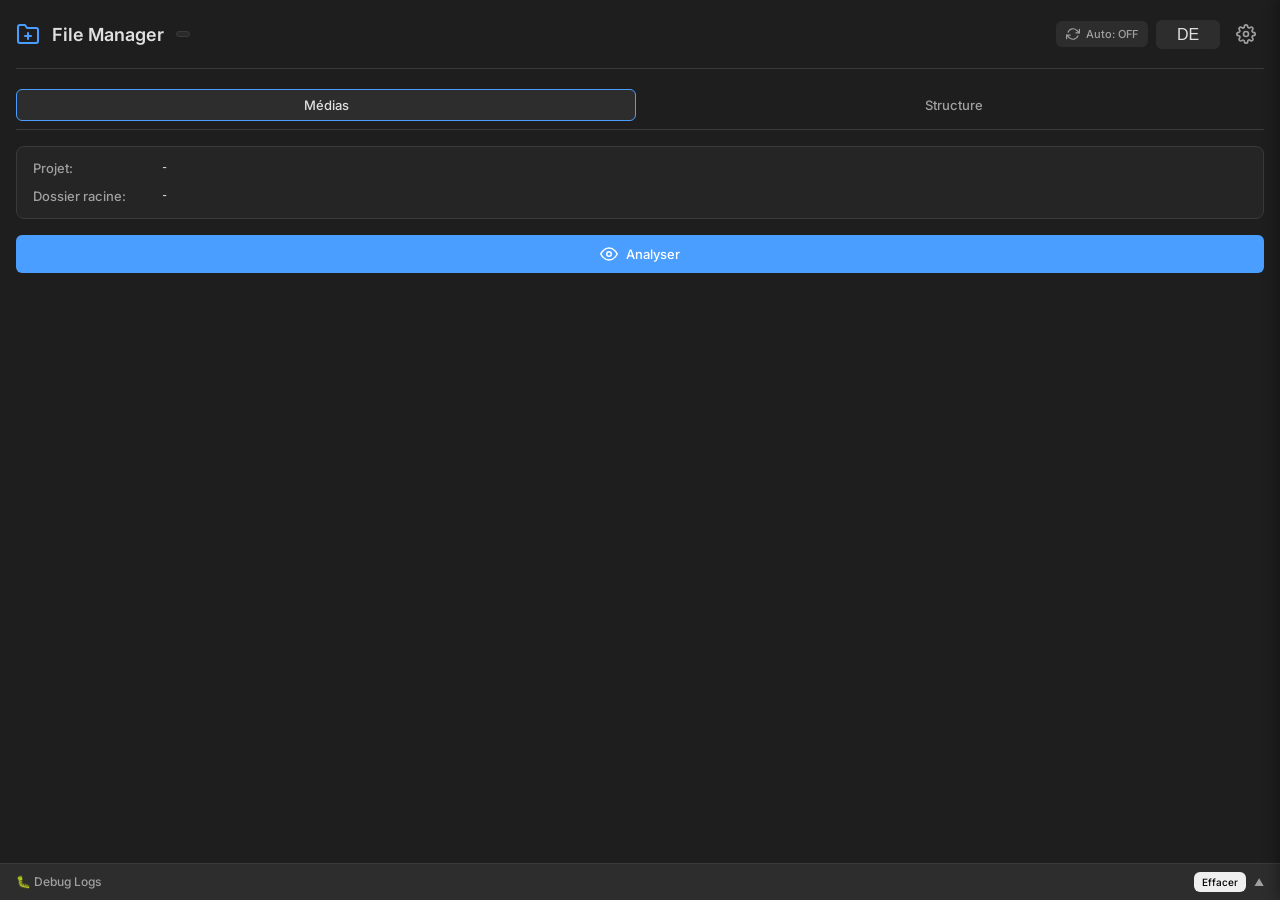
<file: client/index.html>
<!DOCTYPE html>
<html lang="fr">

<head>
    <meta charset="UTF-8">
    <meta name="viewport" content="width=device-width, initial-scale=1.0">
    <title>File Manager</title>
    <link rel="preconnect" href="https://fonts.googleapis.com">
    <link rel="preconnect" href="https://fonts.gstatic.com" crossorigin>
    <link href="https://fonts.googleapis.com/css2?family=Inter:wght@300;400;500;600;700&display=swap" rel="stylesheet">
    <link rel="stylesheet" href="css/style.css">
    <link rel="stylesheet" href="css/compact.css">
</head>

<body>
    <div class="container">
        <header>
            <div class="header-content">
                <svg class="logo" viewBox="0 0 24 24" fill="none" xmlns="http://www.w3.org/2000/svg">
                    <path d="M22 19a2 2 0 0 1-2 2H4a2 2 0 0 1-2-2V5a2 2 0 0 1 2-2h5l2 3h9a2 2 0 0 1 2 2z"
                        stroke="currentColor" stroke-width="2" stroke-linecap="round" stroke-linejoin="round" />
                    <path d="M12 11v6M9 14h6" stroke="currentColor" stroke-width="2" stroke-linecap="round"
                        stroke-linejoin="round" />
                </svg>
                <h1>File Manager</h1>
                <span id="versionInfo" class="version-badge header-version-badge" role="button" tabindex="0"
                    title="Open File Manager page" aria-label="Open File Manager page"></span>
            </div>
            <div class="header-actions">
                <!-- Auto-Import Toggle in Header -->
                <button class="header-toggle-btn" id="autoImportToggle" onclick="toggleAutoImport()"
                    title="Auto-Import">
                    <svg viewBox="0 0 24 24" fill="none" xmlns="http://www.w3.org/2000/svg">
                        <path d="M23 4v6h-6M1 20v-6h6" stroke="currentColor" stroke-width="2" stroke-linecap="round"
                            stroke-linejoin="round" />
                        <path d="M3.51 9a9 9 0 0 1 14.85-3.36L23 10M1 14l4.64 4.36A9 9 0 0 0 20.49 15"
                            stroke="currentColor" stroke-width="2" stroke-linecap="round" stroke-linejoin="round" />
                    </svg>
                    <span>Auto: OFF</span>
                </button>
                <!-- Quick Language Selector -->
                <select class="header-lang-select" id="headerLanguageSelect" title="Language">
                    <option value="de">DE</option>
                    <option value="en">EN</option>
                    <option value="es">ES</option>
                    <option value="fr">FR</option>
                    <option value="it">IT</option>
                    <option value="pt-BR">PT-BR</option>
                    <option value="ru">RU</option>
                    <option value="ja">JA</option>
                    <option value="zh-CN">ZH</option>
                </select>
                <button class="settings-btn" id="settingsBtn" title="Paramètres">
                    <svg viewBox="0 0 24 24" fill="none" xmlns="http://www.w3.org/2000/svg">
                        <path d="M12 15a3 3 0 1 0 0-6 3 3 0 0 0 0 6Z" stroke="currentColor" stroke-width="2"
                            stroke-linecap="round" stroke-linejoin="round" />
                        <path
                            d="M19.4 15a1.65 1.65 0 0 0 .33 1.82l.06.06a2 2 0 0 1 0 2.83 2 2 0 0 1-2.83 0l-.06-.06a1.65 1.65 0 0 0-1.82-.33 1.65 1.65 0 0 0-1 1.51V21a2 2 0 0 1-2 2 2 2 0 0 1-2-2v-.09A1.65 1.65 0 0 0 9 19.4a1.65 1.65 0 0 0-1.82.33l-.06.06a2 2 0 0 1-2.83 0 2 2 0 0 1 0-2.83l.06-.06a1.65 1.65 0 0 0 .33-1.82 1.65 1.65 0 0 0-1.51-1H3a2 2 0 0 1-2-2 2 2 0 0 1 2-2h.09A1.65 1.65 0 0 0 4.6 9a1.65 1.65 0 0 0-.33-1.82l-.06-.06a2 2 0 0 1 0-2.83 2 2 0 0 1 2.83 0l.06.06a1.65 1.65 0 0 0 1.82.33H9a1.65 1.65 0 0 0 1-1.51V3a2 2 0 0 1 2-2 2 2 0 0 1 2 2v.09a1.65 1.65 0 0 0 1 1.51 1.65 1.65 0 0 0 1.82-.33l.06-.06a2 2 0 0 1 2.83 0 2 2 0 0 1 0 2.83l-.06.06a1.65 1.65 0 0 0-.33 1.82V9a1.65 1.65 0 0 0 1.51 1H21a2 2 0 0 1 2 2 2 2 0 0 1-2 2h-.09a1.65 1.65 0 0 0-1.51 1Z"
                            stroke="currentColor" stroke-width="2" stroke-linecap="round" stroke-linejoin="round" />
                    </svg>
                </button>
            </div>
        </header>

        <div id="updateBanner"></div>

        <main>
            <!-- Tabs keep media import/consolidation separate from structure synchronization. -->
            <div class="panel-tabs" role="tablist" aria-label="File Manager sections">
                <button class="panel-tab active" id="mediaTabBtn" type="button" role="tab" aria-selected="true">Médias</button>
                <button class="panel-tab" id="structureTabBtn" type="button" role="tab" aria-selected="false" data-i18n="structure.tab">Structure</button>
            </div>
            <div class="project-info" id="projectInfo">
                <div class="info-item">
                    <span class="info-label" data-i18n="labels.project">Projet:</span>
                    <span class="info-value" id="projectName">-</span>
                </div>
                <div class="info-item">
                    <span class="info-label" data-i18n="labels.rootFolder">Dossier racine:</span>
                    <span class="info-value" id="projectRoot">-</span>
                </div>
            </div>

            <!-- Action Buttons -->
            <div class="action-section" data-tab-panel="media">
                <button class="analyze-btn" id="analyzeBtn">
                    <svg viewBox="0 0 24 24" fill="none" xmlns="http://www.w3.org/2000/svg">
                        <path d="M1 12s4-8 11-8 11 8 11 8-4 8-11 8-11-8-11-8z" stroke="currentColor" stroke-width="2"
                            stroke-linecap="round" stroke-linejoin="round" />
                        <circle cx="12" cy="12" r="3" stroke="currentColor" stroke-width="2" stroke-linecap="round"
                            stroke-linejoin="round" />
                    </svg>
                    <span data-i18n="buttons.analyze">Analyser</span>
                </button>
            </div>

            <!-- Compact Mode (shown when window is small) -->
            <div class="compact-mode" id="compactMode">
                <div class="compact-buttons">
                    <!-- Auto-Import Toggle (first, on the left) -->
                    <button class="compact-btn auto-compact-btn" id="compactAutoToggle" onclick="toggleAutoImport()">
                        <svg viewBox="0 0 24 24" fill="none" xmlns="http://www.w3.org/2000/svg">
                            <path d="M23 4v6h-6M1 20v-6h6" stroke="currentColor" stroke-width="2" stroke-linecap="round"
                                stroke-linejoin="round" />
                            <path d="M3.51 9a9 9 0 0 1 14.85-3.36L23 10M1 14l4.64 4.36A9 9 0 0 0 20.49 15"
                                stroke="currentColor" stroke-width="2" stroke-linecap="round" stroke-linejoin="round" />
                        </svg>
                        <span>Auto</span>
                    </button>
                    <button class="compact-btn import-compact-btn" id="compactImportBtn">
                        <svg viewBox="0 0 24 24" fill="none" xmlns="http://www.w3.org/2000/svg">
                            <path d="M21 15v4a2 2 0 0 1-2 2H5a2 2 0 0 1-2-2v-4M17 8l-5-5-5 5M12 3v12"
                                stroke="currentColor" stroke-width="2" stroke-linecap="round" stroke-linejoin="round" />
                        </svg>
                        <span data-i18n="compact.import">Importer</span>
                    </button>
                    <button class="compact-btn export-compact-btn" id="compactExportBtn">
                        <svg viewBox="0 0 24 24" fill="none" xmlns="http://www.w3.org/2000/svg">
                            <path d="M21 15v4a2 2 0 0 1-2 2H5a2 2 0 0 1-2-2v-4M7 10l5 5 5-5M12 15V3"
                                stroke="currentColor" stroke-width="2" stroke-linecap="round" stroke-linejoin="round" />
                        </svg>
                        <span data-i18n="compact.export">Consolider</span>
                    </button>
                </div>
            </div>

            <!-- Consolidation Progress Section -->
            <div id="consolidationProgress" class="section hidden" data-tab-panel="media" style="margin-top: 16px;">
                <div class="consolidation-progress-container">
                    <div class="consolidation-header">
                        <span class="consolidation-title">📦 Consolidation en cours...</span>
                        <span id="consolidationStats" class="consolidation-stats">0 / 0 fichiers</span>
                    </div>
                    <div class="consolidation-bar-container">
                        <div class="consolidation-bar">
                            <div id="consolidationBarFill" class="consolidation-bar-fill"></div>
                        </div>
                        <span id="consolidationPercent" class="consolidation-percent">0%</span>
                    </div>
                    <div id="consolidationCurrentFile" class="consolidation-current-file">
                        En attente...
                    </div>
                    <div id="consolidationSpeed" class="consolidation-speed"></div>
                </div>
            </div>

            <!-- Dual Results Section -->
            <div id="resultsSection" class="section" data-tab-panel="media">
                <div class="dual-results">
                    <!-- Import Column (Left) -->
                    <div class="result-column import-column">
                        <div class="column-header">
                            <h3 data-i18n="results.importTitle">📥 Fichiers à Importer</h3>
                            <p class="column-subtitle" data-i18n="results.importSubtitle">Du dossier → Premiere Pro</p>
                            <div class="select-controls">
                                <button id="selectAllImportBtn" class="secondary-btn"
                                    data-i18n="buttons.selectAllImport">Tout</button>
                                <button id="deselectAllImportBtn" class="secondary-btn"
                                    data-i18n="buttons.deselectAllImport">Aucun</button>
                            </div>
                        </div>
                        <div id="importFilesList" class="files-list"></div>
                        <button id="importBtn" class="action-btn import-action-btn">
                            <svg viewBox="0 0 24 24" fill="none" xmlns="http://www.w3.org/2000/svg">
                                <path d="M21 15v4a2 2 0 0 1-2 2H5a2 2 0 0 1-2-2v-4M17 8l-5-5-5 5M12 3v12"
                                    stroke="currentColor" stroke-width="2" stroke-linecap="round"
                                    stroke-linejoin="round" />
                            </svg>
                            <span data-i18n="results.importButton">Importer</span> (<span id="importCount">0</span>)
                        </button>
                    </div>

                    <!-- Consolidate Column (Right) -->
                    <div class="result-column export-column">
                        <div class="column-header">
                            <h3 data-i18n="results.exportTitle">📤 Fichiers à Consolider</h3>
                            <p class="column-subtitle" data-i18n="results.exportSubtitle">De Premiere Pro → dossier</p>
                            <div class="select-controls">
                                <button id="selectAllExportBtn" class="secondary-btn"
                                    data-i18n="buttons.selectAllExport">Tout</button>
                                <button id="deselectAllExportBtn" class="secondary-btn"
                                    data-i18n="buttons.deselectAllExport">Aucun</button>
                            </div>
                        </div>
                        <div id="exportFilesList" class="files-list"></div>
                        <button id="exportBtn" class="action-btn export-action-btn">
                            <svg viewBox="0 0 24 24" fill="none" xmlns="http://www.w3.org/2000/svg">
                                <path d="M21 15v4a2 2 0 0 1-2 2H5a2 2 0 0 1-2-2v-4M7 10l5 5 5-5M12 15V3"
                                    stroke="currentColor" stroke-width="2" stroke-linecap="round"
                                    stroke-linejoin="round" />
                            </svg>
                            <span data-i18n="results.exportButton">Consolider</span> (<span id="exportCount">0</span>)
                        </button>
                    </div>
                </div>
            </div>

            <div class="sync-controls" id="syncControls" data-tab-panel="media">
                <button class="sync-btn" id="syncBtn">
                    <svg viewBox="0 0 24 24" fill="none" xmlns="http://www.w3.org/2000/svg">
                        <path d="M21.5 2v6h-6M2.5 22v-6h6M2 11.5a10 10 0 0 1 18.8-4.3M22 12.5a10 10 0 0 1-18.8 4.2"
                            stroke="currentColor" stroke-width="2" stroke-linecap="round" stroke-linejoin="round" />
                    </svg>
                    <span>Synchroniser</span>
                </button>
            </div>

            <div class="progress-container" id="progressContainer" data-tab-panel="media">
                <div class="progress-info">
                    <span id="progressText">Synchronisation en cours...</span>
                    <span id="progressPercent">0%</span>
                </div>
                <div class="progress-bar">
                    <div class="progress-fill" id="progressFill"></div>
                </div>
            </div>


            <div class="status-message" id="statusMessage"></div>

            <!-- Structure synchronization prefers native moves and copies only between volumes. -->
            <section class="structure-section" id="structureSection" data-tab-panel="structure" hidden>
                <div class="structure-intro">
                    <h2 data-i18n="structure.title">Synchronisation de structure</h2>
                    <p data-i18n="structure.intro">Compare uniquement les chutiers Premiere avec les dossiers présents dans le projet. Les médias externes sont ignorés.</p>
                </div>
                <button class="analyze-btn" id="analyzeStructureBtn" type="button" data-i18n="structure.analyze">Analyser la structure</button>
                <div class="structure-results" id="structureResults" hidden>
                    <!-- Direction actions come first, so selection and execution stay close together. -->
                    <div class="structure-actions">
                        <button class="action-btn export-action-btn" id="syncToDiskBtn" type="button"><span data-i18n="structure.toDisk">Vers le disque</span> (<span id="structureDiskCount">0</span>)</button>
                        <button class="action-btn import-action-btn" id="syncToPremiereBtn" type="button"><span data-i18n="structure.toPremiere">Vers Premiere</span> (<span id="structurePremiereCount">0</span>)</button>
                    </div>
                    <div class="structure-list-head" aria-hidden="true">
                        <span></span><span data-i18n="structure.mode">Mode</span><span data-i18n="structure.file">Fichier</span><span data-i18n="structure.premiere">Premiere</span><span data-i18n="structure.disk">Disque</span>
                    </div>
                    <div class="files-list structure-list" id="structureList"></div>
                </div>
            </section>
        </main>

        <!-- Settings Panel -->
        <div class="settings-panel" id="settingsPanel">
            <div class="settings-header">
                <h2><span data-i18n="settings.title">Paramètres</span></h2>
                <button class="close-btn" id="closeSettingsBtn">
                    <svg viewBox="0 0 24 24" fill="none" xmlns="http://www.w3.org/2000/svg">
                        <path d="M18 6 6 18M6 6l12 12" stroke="currentColor" stroke-width="2" stroke-linecap="round"
                            stroke-linejoin="round" />
                    </svg>
                </button>
            </div>
            <div class="settings-content">
                <!-- Language Selector -->
                <div class="setting-item">
                    <label for="languageSelect" data-i18n="settings.language">Langue</label>
                    <select id="languageSelect" class="language-select">
                        <option value="de">Deutsch</option>
                        <option value="en">English</option>
                        <option value="es">Español</option>
                        <option value="fr">Français</option>
                        <option value="it">Italiano</option>
                        <option value="pt-BR">Português (Brasil)</option>
                        <option value="ru">Русский</option>
                        <option value="ja">日本語</option>
                        <option value="zh-CN">简体中文</option>
                    </select>
                </div>

                <div class="setting-item">
                    <label for="rootFolder" data-i18n="settings.rootFolder">Dossier racine du projet</label>
                    <div class="folder-input-group">
                        <input type="text" id="rootFolder" data-i18n-placeholder="settings.rootFolderPlaceholder"
                            placeholder="Détection automatique" />
                        <button class="browse-btn" id="browseRootBtn">
                            <svg viewBox="0 0 24 24" fill="none" xmlns="http://www.w3.org/2000/svg">
                                <path d="M22 19a2 2 0 0 1-2 2H4a2 2 0 0 1-2-2V5a2 2 0 0 1 2-2h5l2 3h9a2 2 0 0 1 2 2z"
                                    stroke="currentColor" stroke-width="2" stroke-linecap="round"
                                    stroke-linejoin="round" />
                            </svg>
                        </button>
                    </div>
                </div>

                <div class="setting-item">
                    <label for="rootFolderLevels" data-i18n="settings.rootFolderLevels">Niveaux parents depuis le
                        fichier projet</label>
                    <input type="number" id="rootFolderLevels" value="0" min="0" max="5" />
                    <p class="setting-description" data-i18n="settings.rootFolderLevelsHelp">Combien de niveaux remonter
                        depuis le dossier du fichier projet (0 = même dossier, 1 = parent, 2 = grand-parent)</p>
                </div>

                <div class="setting-item">
                    <label for="excludedFolderNames" data-i18n="settings.excludedFolderNames">Noms de dossiers à ignorer
                        à l'import</label>
                    <textarea id="excludedFolderNames" rows="2"
                        data-i18n-placeholder="settings.excludedFolderNamesPlaceholder"
                        placeholder="Ex: node_modules, .git, Thumbs.db"></textarea>
                </div>
                <div class="setting-item">
                    <label for="bannedExtensions" data-i18n="settings.bannedExtensions">Extensions de fichiers bannies à
                        l'import</label>
                    <textarea id="bannedExtensions" rows="3"
                        data-i18n-placeholder="settings.bannedExtensionsPlaceholder"
                        placeholder="Ex: .zip, .pptx, .exe&#10;Une extension par ligne"></textarea>
                </div>
                <div class="setting-item">
                    <label data-i18n="settings.folderLabelRules">Labels Premiere par dossier source</label>
                    <p class="setting-description" data-i18n="settings.folderLabelRulesHelp">Applique un label aux médias venant d'un dossier portant ce nom. Si plusieurs dossiers correspondent, le plus proche du fichier est utilisé.</p>
                    <!-- Dynamic rows keep the folder-name-to-label rules easy to edit in the settings panel. -->
                    <div class="folder-label-rules" id="folderLabelRules"></div>
                    <button class="secondary-btn add-folder-label-rule-btn" id="addFolderLabelRuleBtn" type="button" data-i18n="buttons.addFolderLabelRule">Ajouter une règle</button>
                </div>
                <div class="setting-item">
                    <label data-i18n="settings.folderBinRules">Chutiers Premiere par dossier source</label>
                    <p class="setting-description" data-i18n="settings.folderBinRulesHelp">Importe les fichiers d’un dossier dans le chutier indiqué. Le dossier source le plus proche est prioritaire ; utilisez / pour un sous-chutier.</p>
                    <!-- Rules override the scanned bin path only when their source folder matches. -->
                    <div class="folder-bin-rules" id="folderBinRules"></div>
                    <button class="secondary-btn add-folder-label-rule-btn" id="addFolderBinRuleBtn" type="button" data-i18n="buttons.addFolderBinRule">Ajouter une règle de chutier</button>
                </div>
                <div class="setting-item">
                    <label>
                        <input type="checkbox" id="autoImport" />
                        <span data-i18n="settings.autoImport">Import automatique</span>
                    </label>
                </div>
                <div class="setting-item">
                    <label for="autoImportInterval" data-i18n="settings.autoImportInterval">Intervalle d'import auto
                        (secondes)</label>
                    <input type="number" id="autoImportInterval" value="30" min="10" max="300" />
                </div>
                <div class="setting-item">
                    <label>
                        <input type="checkbox" id="autoRelink" checked />
                        <span data-i18n="settings.autoRelink">Relier automatiquement les médias après la
                            consolidation</span>
                    </label>
                </div>
                <div class="setting-item">
                    <label for="excludedFolders" data-i18n="settings.excludedFolders">Dossiers exclus de
                        la consolidation</label>
                    <textarea id="excludedFolders" rows="3" data-i18n-placeholder="settings.excludedFoldersPlaceholder"
                        placeholder="Ex: TEMP, CACHE, BACKUP&#10;Un dossier par ligne"></textarea>
                </div>
                <div class="setting-item">
                    <label for="hostLogLevel" data-i18n="settings.hostLogLevel">Host log level</label>
                    <select id="hostLogLevel">
                        <option value="debug">Debug</option>
                        <option value="info">Info</option>
                        <option value="warn">Warn</option>
                        <option value="error">Error</option>
                    </select>
                </div>

                <button class="save-settings-btn" id="saveSettingsBtn" data-i18n="buttons.save">Enregistrer</button>
            </div>
        </div>
    </div>

    <!-- Debug Logs Section (at bottom) -->
    <div id="debugLogsSection" class="section debug-logs-section">
        <div class="debug-logs-header" onclick="toggleDebugLogsSection()">
            <span>🐛 Debug Logs</span>
            <div class="debug-header-right">
                <button id="clearLogsBtn" class="secondary-btn small"
                    onclick="event.stopPropagation(); clearDebugLogs();">Effacer</button>
                <span id="debugLogsToggleIcon" class="toggle-icon">▲</span>
            </div>
        </div>
        <div id="debugLogsContent" class="debug-logs-content" style="display: none;">
            <div id="debugLogs" class="debug-logs"></div>
        </div>
    </div>

    <script src="js/CSInterface.js"></script>
    <script src="js/fileOperations.js"></script>
    <script src="js/main.js"></script>
</body>

</html>
</file>
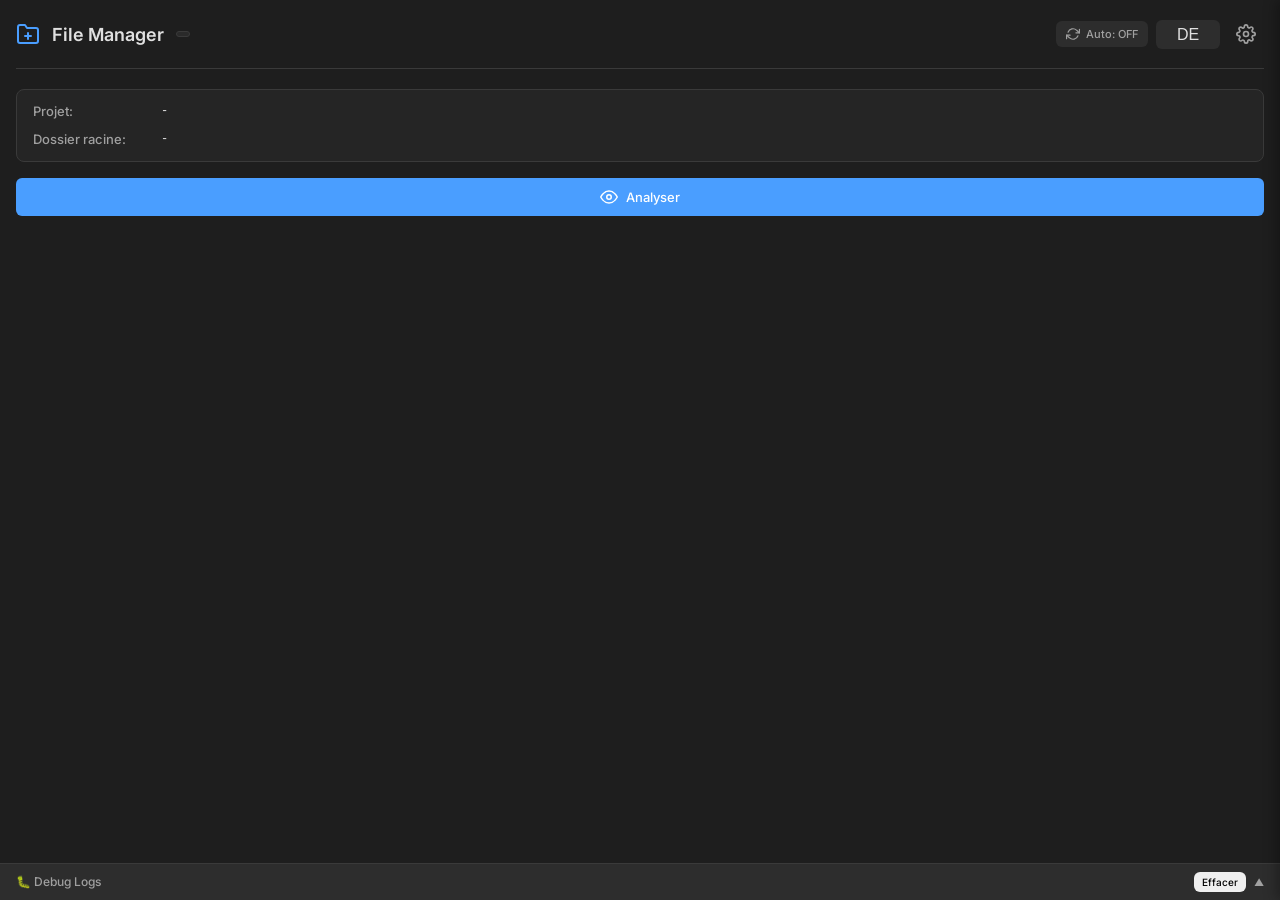
<file: Source/client/index.html>
<!DOCTYPE html>
<html lang="fr">

<head>
    <meta charset="UTF-8">
    <meta name="viewport" content="width=device-width, initial-scale=1.0">
    <title>File Manager</title>
    <link rel="preconnect" href="https://fonts.googleapis.com">
    <link rel="preconnect" href="https://fonts.gstatic.com" crossorigin>
    <link href="https://fonts.googleapis.com/css2?family=Inter:wght@300;400;500;600;700&display=swap" rel="stylesheet">
    <link rel="stylesheet" href="css/style.css">
    <link rel="stylesheet" href="css/compact.css">
</head>

<body>
    <div class="container">
        <header>
            <div class="header-content">
                <svg class="logo" viewBox="0 0 24 24" fill="none" xmlns="http://www.w3.org/2000/svg">
                    <path d="M22 19a2 2 0 0 1-2 2H4a2 2 0 0 1-2-2V5a2 2 0 0 1 2-2h5l2 3h9a2 2 0 0 1 2 2z"
                        stroke="currentColor" stroke-width="2" stroke-linecap="round" stroke-linejoin="round" />
                    <path d="M12 11v6M9 14h6" stroke="currentColor" stroke-width="2" stroke-linecap="round"
                        stroke-linejoin="round" />
                </svg>
                <h1>File Manager</h1>
                <span id="versionInfo" class="version-badge header-version-badge" role="button" tabindex="0"
                    title="Open File Manager page" aria-label="Open File Manager page"></span>
            </div>
            <div class="header-actions">
                <!-- Auto-Import Toggle in Header -->
                <button class="header-toggle-btn" id="autoImportToggle" onclick="toggleAutoImport()"
                    title="Auto-Import">
                    <svg viewBox="0 0 24 24" fill="none" xmlns="http://www.w3.org/2000/svg">
                        <path d="M23 4v6h-6M1 20v-6h6" stroke="currentColor" stroke-width="2" stroke-linecap="round"
                            stroke-linejoin="round" />
                        <path d="M3.51 9a9 9 0 0 1 14.85-3.36L23 10M1 14l4.64 4.36A9 9 0 0 0 20.49 15"
                            stroke="currentColor" stroke-width="2" stroke-linecap="round" stroke-linejoin="round" />
                    </svg>
                    <span>Auto: OFF</span>
                </button>
                <!-- Quick Language Selector -->
                <select class="header-lang-select" id="headerLanguageSelect" title="Language">
                    <option value="de">DE</option>
                    <option value="en">EN</option>
                    <option value="es">ES</option>
                    <option value="fr">FR</option>
                    <option value="it">IT</option>
                    <option value="pt-BR">PT-BR</option>
                    <option value="ru">RU</option>
                    <option value="ja">JA</option>
                    <option value="zh-CN">ZH</option>
                </select>
                <button class="settings-btn" id="settingsBtn" title="Paramètres">
                    <svg viewBox="0 0 24 24" fill="none" xmlns="http://www.w3.org/2000/svg">
                        <path d="M12 15a3 3 0 1 0 0-6 3 3 0 0 0 0 6Z" stroke="currentColor" stroke-width="2"
                            stroke-linecap="round" stroke-linejoin="round" />
                        <path
                            d="M19.4 15a1.65 1.65 0 0 0 .33 1.82l.06.06a2 2 0 0 1 0 2.83 2 2 0 0 1-2.83 0l-.06-.06a1.65 1.65 0 0 0-1.82-.33 1.65 1.65 0 0 0-1 1.51V21a2 2 0 0 1-2 2 2 2 0 0 1-2-2v-.09A1.65 1.65 0 0 0 9 19.4a1.65 1.65 0 0 0-1.82.33l-.06.06a2 2 0 0 1-2.83 0 2 2 0 0 1 0-2.83l.06-.06a1.65 1.65 0 0 0 .33-1.82 1.65 1.65 0 0 0-1.51-1H3a2 2 0 0 1-2-2 2 2 0 0 1 2-2h.09A1.65 1.65 0 0 0 4.6 9a1.65 1.65 0 0 0-.33-1.82l-.06-.06a2 2 0 0 1 0-2.83 2 2 0 0 1 2.83 0l.06.06a1.65 1.65 0 0 0 1.82.33H9a1.65 1.65 0 0 0 1-1.51V3a2 2 0 0 1 2-2 2 2 0 0 1 2 2v.09a1.65 1.65 0 0 0 1 1.51 1.65 1.65 0 0 0 1.82-.33l.06-.06a2 2 0 0 1 2.83 0 2 2 0 0 1 0 2.83l-.06.06a1.65 1.65 0 0 0-.33 1.82V9a1.65 1.65 0 0 0 1.51 1H21a2 2 0 0 1 2 2 2 2 0 0 1-2 2h-.09a1.65 1.65 0 0 0-1.51 1Z"
                            stroke="currentColor" stroke-width="2" stroke-linecap="round" stroke-linejoin="round" />
                    </svg>
                </button>
            </div>
        </header>

        <div id="updateBanner"></div>

        <main>
            <div class="project-info" id="projectInfo">
                <div class="info-item">
                    <span class="info-label" data-i18n="labels.project">Projet:</span>
                    <span class="info-value" id="projectName">-</span>
                </div>
                <div class="info-item">
                    <span class="info-label" data-i18n="labels.rootFolder">Dossier racine:</span>
                    <span class="info-value" id="projectRoot">-</span>
                </div>
            </div>

            <!-- Action Buttons -->
            <div class="action-section">
                <button class="analyze-btn" id="analyzeBtn">
                    <svg viewBox="0 0 24 24" fill="none" xmlns="http://www.w3.org/2000/svg">
                        <path d="M1 12s4-8 11-8 11 8 11 8-4 8-11 8-11-8-11-8z" stroke="currentColor" stroke-width="2"
                            stroke-linecap="round" stroke-linejoin="round" />
                        <circle cx="12" cy="12" r="3" stroke="currentColor" stroke-width="2" stroke-linecap="round"
                            stroke-linejoin="round" />
                    </svg>
                    <span data-i18n="buttons.analyze">Analyser</span>
                </button>
            </div>

            <!-- Compact Mode (shown when window is small) -->
            <div class="compact-mode" id="compactMode">
                <div class="compact-buttons">
                    <!-- Auto-Import Toggle (first, on the left) -->
                    <button class="compact-btn auto-compact-btn" id="compactAutoToggle" onclick="toggleAutoImport()">
                        <svg viewBox="0 0 24 24" fill="none" xmlns="http://www.w3.org/2000/svg">
                            <path d="M23 4v6h-6M1 20v-6h6" stroke="currentColor" stroke-width="2" stroke-linecap="round"
                                stroke-linejoin="round" />
                            <path d="M3.51 9a9 9 0 0 1 14.85-3.36L23 10M1 14l4.64 4.36A9 9 0 0 0 20.49 15"
                                stroke="currentColor" stroke-width="2" stroke-linecap="round" stroke-linejoin="round" />
                        </svg>
                        <span>Auto</span>
                    </button>
                    <button class="compact-btn import-compact-btn" id="compactImportBtn">
                        <svg viewBox="0 0 24 24" fill="none" xmlns="http://www.w3.org/2000/svg">
                            <path d="M21 15v4a2 2 0 0 1-2 2H5a2 2 0 0 1-2-2v-4M17 8l-5-5-5 5M12 3v12"
                                stroke="currentColor" stroke-width="2" stroke-linecap="round" stroke-linejoin="round" />
                        </svg>
                        <span data-i18n="compact.import">Importer</span>
                    </button>
                    <button class="compact-btn export-compact-btn" id="compactExportBtn">
                        <svg viewBox="0 0 24 24" fill="none" xmlns="http://www.w3.org/2000/svg">
                            <path d="M21 15v4a2 2 0 0 1-2 2H5a2 2 0 0 1-2-2v-4M7 10l5 5 5-5M12 15V3"
                                stroke="currentColor" stroke-width="2" stroke-linecap="round" stroke-linejoin="round" />
                        </svg>
                        <span data-i18n="compact.export">Consolider</span>
                    </button>
                </div>
            </div>

            <!-- Consolidation Progress Section -->
            <div id="consolidationProgress" class="section hidden" style="margin-top: 16px;">
                <div class="consolidation-progress-container">
                    <div class="consolidation-header">
                        <span class="consolidation-title">📦 Consolidation en cours...</span>
                        <span id="consolidationStats" class="consolidation-stats">0 / 0 fichiers</span>
                    </div>
                    <div class="consolidation-bar-container">
                        <div class="consolidation-bar">
                            <div id="consolidationBarFill" class="consolidation-bar-fill"></div>
                        </div>
                        <span id="consolidationPercent" class="consolidation-percent">0%</span>
                    </div>
                    <div id="consolidationCurrentFile" class="consolidation-current-file">
                        En attente...
                    </div>
                    <div id="consolidationSpeed" class="consolidation-speed"></div>
                </div>
            </div>

            <!-- Dual Results Section -->
            <div id="resultsSection" class="section">
                <div class="dual-results">
                    <!-- Import Column (Left) -->
                    <div class="result-column import-column">
                        <div class="column-header">
                            <h3 data-i18n="results.importTitle">📥 Fichiers à Importer</h3>
                            <p class="column-subtitle" data-i18n="results.importSubtitle">Du dossier → Premiere Pro</p>
                            <div class="select-controls">
                                <button id="selectAllImportBtn" class="secondary-btn"
                                    data-i18n="buttons.selectAllImport">Tout</button>
                                <button id="deselectAllImportBtn" class="secondary-btn"
                                    data-i18n="buttons.deselectAllImport">Aucun</button>
                            </div>
                        </div>
                        <div id="importFilesList" class="files-list"></div>
                        <button id="importBtn" class="action-btn import-action-btn">
                            <svg viewBox="0 0 24 24" fill="none" xmlns="http://www.w3.org/2000/svg">
                                <path d="M21 15v4a2 2 0 0 1-2 2H5a2 2 0 0 1-2-2v-4M17 8l-5-5-5 5M12 3v12"
                                    stroke="currentColor" stroke-width="2" stroke-linecap="round"
                                    stroke-linejoin="round" />
                            </svg>
                            <span data-i18n="results.importButton">Importer</span> (<span id="importCount">0</span>)
                        </button>
                    </div>

                    <!-- Consolidate Column (Right) -->
                    <div class="result-column export-column">
                        <div class="column-header">
                            <h3 data-i18n="results.exportTitle">📤 Fichiers à Consolider</h3>
                            <p class="column-subtitle" data-i18n="results.exportSubtitle">De Premiere Pro → dossier</p>
                            <div class="select-controls">
                                <button id="selectAllExportBtn" class="secondary-btn"
                                    data-i18n="buttons.selectAllExport">Tout</button>
                                <button id="deselectAllExportBtn" class="secondary-btn"
                                    data-i18n="buttons.deselectAllExport">Aucun</button>
                            </div>
                        </div>
                        <div id="exportFilesList" class="files-list"></div>
                        <button id="exportBtn" class="action-btn export-action-btn">
                            <svg viewBox="0 0 24 24" fill="none" xmlns="http://www.w3.org/2000/svg">
                                <path d="M21 15v4a2 2 0 0 1-2 2H5a2 2 0 0 1-2-2v-4M7 10l5 5 5-5M12 15V3"
                                    stroke="currentColor" stroke-width="2" stroke-linecap="round"
                                    stroke-linejoin="round" />
                            </svg>
                            <span data-i18n="results.exportButton">Consolider</span> (<span id="exportCount">0</span>)
                        </button>
                    </div>
                </div>
            </div>

            <div class="sync-controls" id="syncControls">
                <button class="sync-btn" id="syncBtn">
                    <svg viewBox="0 0 24 24" fill="none" xmlns="http://www.w3.org/2000/svg">
                        <path d="M21.5 2v6h-6M2.5 22v-6h6M2 11.5a10 10 0 0 1 18.8-4.3M22 12.5a10 10 0 0 1-18.8 4.2"
                            stroke="currentColor" stroke-width="2" stroke-linecap="round" stroke-linejoin="round" />
                    </svg>
                    <span>Synchroniser</span>
                </button>
            </div>

            <div class="progress-container" id="progressContainer">
                <div class="progress-info">
                    <span id="progressText">Synchronisation en cours...</span>
                    <span id="progressPercent">0%</span>
                </div>
                <div class="progress-bar">
                    <div class="progress-fill" id="progressFill"></div>
                </div>
            </div>


            <div class="status-message" id="statusMessage"></div>
        </main>

        <!-- Settings Panel -->
        <div class="settings-panel" id="settingsPanel">
            <div class="settings-header">
                <h2><span data-i18n="settings.title">Paramètres</span></h2>
                <button class="close-btn" id="closeSettingsBtn">
                    <svg viewBox="0 0 24 24" fill="none" xmlns="http://www.w3.org/2000/svg">
                        <path d="M18 6 6 18M6 6l12 12" stroke="currentColor" stroke-width="2" stroke-linecap="round"
                            stroke-linejoin="round" />
                    </svg>
                </button>
            </div>
            <div class="settings-content">
                <!-- Language Selector -->
                <div class="setting-item">
                    <label for="languageSelect" data-i18n="settings.language">Langue</label>
                    <select id="languageSelect" class="language-select">
                        <option value="de">Deutsch</option>
                        <option value="en">English</option>
                        <option value="es">Español</option>
                        <option value="fr">Français</option>
                        <option value="it">Italiano</option>
                        <option value="pt-BR">Português (Brasil)</option>
                        <option value="ru">Русский</option>
                        <option value="ja">日本語</option>
                        <option value="zh-CN">简体中文</option>
                    </select>
                </div>

                <div class="setting-item">
                    <label for="rootFolder" data-i18n="settings.rootFolder">Dossier racine du projet</label>
                    <div class="folder-input-group">
                        <input type="text" id="rootFolder" data-i18n-placeholder="settings.rootFolderPlaceholder"
                            placeholder="Détection automatique" />
                        <button class="browse-btn" id="browseRootBtn">
                            <svg viewBox="0 0 24 24" fill="none" xmlns="http://www.w3.org/2000/svg">
                                <path d="M22 19a2 2 0 0 1-2 2H4a2 2 0 0 1-2-2V5a2 2 0 0 1 2-2h5l2 3h9a2 2 0 0 1 2 2z"
                                    stroke="currentColor" stroke-width="2" stroke-linecap="round"
                                    stroke-linejoin="round" />
                            </svg>
                        </button>
                    </div>
                </div>

                <div class="setting-item">
                    <label for="rootFolderLevels" data-i18n="settings.rootFolderLevels">Niveaux parents depuis le
                        fichier projet</label>
                    <input type="number" id="rootFolderLevels" value="0" min="0" max="5" />
                    <p class="setting-description" data-i18n="settings.rootFolderLevelsHelp">Combien de niveaux remonter
                        depuis le dossier du fichier projet (0 = même dossier, 1 = parent, 2 = grand-parent)</p>
                </div>

                <div class="setting-item">
                    <label for="excludedFolderNames" data-i18n="settings.excludedFolderNames">Noms de dossiers à ignorer
                        à l'import</label>
                    <textarea id="excludedFolderNames" rows="2"
                        data-i18n-placeholder="settings.excludedFolderNamesPlaceholder"
                        placeholder="Ex: node_modules, .git, Thumbs.db"></textarea>
                </div>
                <div class="setting-item">
                    <label for="bannedExtensions" data-i18n="settings.bannedExtensions">Extensions de fichiers bannies à
                        l'import</label>
                    <textarea id="bannedExtensions" rows="3"
                        data-i18n-placeholder="settings.bannedExtensionsPlaceholder"
                        placeholder="Ex: .zip, .pptx, .exe&#10;Une extension par ligne"></textarea>
                </div>
                <div class="setting-item">
                    <label data-i18n="settings.folderLabelRules">Labels Premiere par dossier source</label>
                    <p class="setting-description" data-i18n="settings.folderLabelRulesHelp">Applique un label aux médias venant d'un dossier portant ce nom. Si plusieurs dossiers correspondent, le plus proche du fichier est utilisé.</p>
                    <!-- Dynamic rows keep the folder-name-to-label rules easy to edit in the settings panel. -->
                    <div class="folder-label-rules" id="folderLabelRules"></div>
                    <button class="secondary-btn add-folder-label-rule-btn" id="addFolderLabelRuleBtn" type="button" data-i18n="buttons.addFolderLabelRule">Ajouter une règle</button>
                </div>
                <div class="setting-item">
                    <label>
                        <input type="checkbox" id="autoImport" />
                        <span data-i18n="settings.autoImport">Import automatique</span>
                    </label>
                </div>
                <div class="setting-item">
                    <label for="autoImportInterval" data-i18n="settings.autoImportInterval">Intervalle d'import auto
                        (secondes)</label>
                    <input type="number" id="autoImportInterval" value="30" min="10" max="300" />
                </div>
                <div class="setting-item">
                    <label>
                        <input type="checkbox" id="autoRelink" checked />
                        <span data-i18n="settings.autoRelink">Relier automatiquement les médias après la
                            consolidation</span>
                    </label>
                </div>
                <div class="setting-item">
                    <label for="excludedFolders" data-i18n="settings.excludedFolders">Dossiers exclus de
                        la consolidation</label>
                    <textarea id="excludedFolders" rows="3" data-i18n-placeholder="settings.excludedFoldersPlaceholder"
                        placeholder="Ex: TEMP, CACHE, BACKUP&#10;Un dossier par ligne"></textarea>
                </div>
                <div class="setting-item">
                    <label for="hostLogLevel" data-i18n="settings.hostLogLevel">Host log level</label>
                    <select id="hostLogLevel">
                        <option value="debug">Debug</option>
                        <option value="info">Info</option>
                        <option value="warn">Warn</option>
                        <option value="error">Error</option>
                    </select>
                </div>

                <button class="save-settings-btn" id="saveSettingsBtn" data-i18n="buttons.save">Enregistrer</button>
            </div>
        </div>
    </div>

    <!-- Debug Logs Section (at bottom) -->
    <div id="debugLogsSection" class="section debug-logs-section">
        <div class="debug-logs-header" onclick="toggleDebugLogsSection()">
            <span>🐛 Debug Logs</span>
            <div class="debug-header-right">
                <button id="clearLogsBtn" class="secondary-btn small"
                    onclick="event.stopPropagation(); clearDebugLogs();">Effacer</button>
                <span id="debugLogsToggleIcon" class="toggle-icon">▲</span>
            </div>
        </div>
        <div id="debugLogsContent" class="debug-logs-content" style="display: none;">
            <div id="debugLogs" class="debug-logs"></div>
        </div>
    </div>

    <script src="js/CSInterface.js"></script>
    <script src="js/fileOperations.js"></script>
    <script src="js/main.js"></script>
</body>

</html>
</file>
<file: client/css/style.css>
:root {
    --bg-primary: #1e1e1e;
    --bg-secondary: #252525;
    --bg-tertiary: #2d2d2d;
    --bg-hover: #323232;
    --bg-tertiary-rgb: 45, 45, 45;
    --text-primary: #e0e0e0;
    --text-secondary: #a0a0a0;
    --text-tertiary: #707070;
    --accent-primary: #4a9eff;
    --accent-primary-rgb: 74, 158, 255;
    --accent-hover: #5fadff;
    --accent-active: #3a8eef;
    --success: #4caf50;
    --warning: #ff9800;
    --error: #f44336;
    --border: #3a3a3a;
    --shadow: rgba(0, 0, 0, 0.3);
}

* {
    margin: 0;
    padding: 0;
    box-sizing: border-box;
}

/* Utility classes */
.hidden {
    display: none !important;
}

body {
    font-family: var(--ui-font-family, 'Inter', -apple-system, BlinkMacSystemFont, 'Segoe UI', sans-serif);
    background: var(--bg-primary);
    color: var(--text-primary);
    font-size: 13px;
    line-height: 1.5;
    overflow: hidden;
}

.container {
    display: flex;
    flex-direction: column;
    height: 100vh;
    padding: 16px;
}

/* Header */
header {
    display: flex;
    align-items: center;
    justify-content: space-between;
    margin-bottom: 20px;
    padding-bottom: 16px;
    border-bottom: 1px solid var(--border);
}

.action-section {
    width: 100%;
}

.action-section .analyze-btn {
    width: 100%;
}

.header-content {
    display: flex;
    align-items: center;
    gap: 12px;
}

.logo {
    width: 24px;
    height: 24px;
    color: var(--accent-primary);
}

h1 {
    font-size: 18px;
    font-weight: 600;
    color: var(--text-primary);
}

.settings-btn {
    background: transparent;
    border: none;
    color: var(--text-secondary);
    cursor: pointer;
    padding: 8px;
    border-radius: 6px;
    transition: all 0.2s;
}

.settings-btn:hover {
    background: var(--bg-hover);
    color: var(--text-primary);
}

.settings-btn svg {
    width: 20px;
    height: 20px;
}

/* Header Actions */
.header-actions {
    display: flex;
    align-items: center;
    gap: 8px;
}

.header-toggle-btn {
    display: flex;
    align-items: center;
    gap: 6px;
    padding: 6px 10px;
    border: 1px solid var(--border-color);
    border-radius: 6px;
    font-size: 11px;
    font-weight: 500;
    cursor: pointer;
    transition: all 0.2s ease;
    background: var(--bg-tertiary);
    color: var(--text-secondary);
}

.header-toggle-btn svg {
    width: 14px;
    height: 14px;
}

.header-toggle-btn:hover {
    background: var(--bg-secondary);
}

.header-toggle-btn.active {
    background: #22c55e;
    color: white;
    border-color: #22c55e;
}

.header-toggle-btn.active:hover {
    background: #16a34a;
    border-color: #16a34a;
}

/* Header Language Selector */
.header-lang-select {
    padding: 6px 8px;
    border: 1px solid var(--border-color);
    border-radius: 6px;
    background: var(--bg-tertiary);
    color: var(--text-primary);
    font-size: 16px;
    cursor: pointer;
    transition: all 0.2s ease;
    appearance: none;
    -webkit-appearance: none;
    text-align: center;
    min-width: 36px;
}

.header-lang-select:hover {
    background: var(--bg-secondary);
}

.header-lang-select:focus {
    outline: none;
    border-color: var(--accent-primary);
}

/* Main Content */
main {
    flex: 1;
    overflow-y: auto;
    display: flex;
    flex-direction: column;
    gap: 16px;
}

/* Keep the two workflows distinct while retaining shared project information. */
.panel-tabs {
    display: flex;
    gap: 8px;
    border-bottom: 1px solid var(--border);
    padding-bottom: 8px;
}

.panel-tab {
    flex: 1 1 0;
    background: transparent;
    color: var(--text-secondary);
    border: 1px solid transparent;
    padding: 7px 12px;
}

.panel-tab:hover,
.panel-tab.active {
    background: var(--bg-tertiary);
    border-color: var(--border);
    color: var(--text-primary);
}

.panel-tab.active {
    border-color: var(--accent-primary);
}

.structure-section {
    display: flex;
    flex-direction: column;
    gap: 12px;
}

.structure-section[hidden] {
    display: none !important;
}

.structure-results[hidden] {
    display: none !important;
}

/* Let the active tab hide legacy panels even when their own visibility rules use !important. */
body[data-active-tab="structure"] [data-tab-panel="media"],
body[data-active-tab="structure"] #resultsSection {
    display: none !important;
}

.structure-intro {
    background: var(--bg-secondary);
    border: 1px solid var(--border);
    border-radius: 8px;
    padding: 12px 16px;
}

.structure-intro h2 {
    font-size: 15px;
    margin-bottom: 4px;
}

.structure-intro p {
    color: var(--text-secondary);
    font-size: 12px;
}

.structure-results {
    border: 1px solid var(--border);
    border-radius: 8px;
    overflow: hidden;
}

.structure-list-head,
.structure-row {
    display: grid;
    grid-template-columns: 20px minmax(55px, 0.7fr) minmax(60px, 1fr) minmax(75px, 1.6fr) minmax(75px, 1.6fr);
    gap: 10px;
    align-items: center;
}

.structure-list-head {
    background: var(--bg-secondary);
    border-bottom: 1px solid var(--border);
    color: var(--text-secondary);
    font-size: 11px;
    font-weight: 600;
    padding: 9px 12px;
}

.structure-list {
    max-height: 420px;
    padding: 0 !important;
}

.structure-row {
    background: var(--bg-tertiary);
    border-bottom: 1px solid var(--border);
    padding: 10px 12px;
}

.structure-row:hover {
    background: var(--bg-hover);
}

.structure-row input {
    grid-column: 1;
    margin-right: 6px;
}

.structure-cell {
    min-width: 0;
    overflow-wrap: anywhere;
}

.structure-mode {
    color: var(--accent-primary);
    font-size: 11px;
}

.structure-location {
    color: var(--text-secondary);
    font-family: 'Monaco', 'Courier New', monospace;
    font-size: 11px;
}

.structure-results .structure-row.conflict {
    border-color: var(--warning);
}

.structure-actions {
    display: grid;
    grid-template-columns: 1fr 1fr;
    gap: 10px;
    padding: 10px;
    background: var(--bg-secondary);
}

.structure-actions .action-btn {
    margin: 0;
    width: 100%;
}

@media (max-width: 430px) {
    .structure-list-head {
        display: none;
    }

    .structure-row {
        grid-template-columns: 20px 1fr;
    }

    .structure-cell {
        grid-column: 2;
    }

    .structure-actions {
        grid-template-columns: 1fr;
    }
}

/* Project Info */
.project-info {
    background: var(--bg-secondary);
    border: 1px solid var(--border);
    border-radius: 8px;
    padding: 12px 16px;
    display: flex;
    flex-direction: column;
    gap: 8px;
}

.info-item {
    display: flex;
    gap: 8px;
}

.info-label {
    color: var(--text-secondary);
    font-weight: 500;
    min-width: 120px;
}

.info-value {
    color: var(--text-primary);
    font-family: 'Monaco', 'Courier New', monospace;
    font-size: 12px;
    word-break: break-all;
}

/* Buttons */
.button-group {
    display: flex;
    gap: 12px;
}

button {
    display: flex;
    align-items: center;
    justify-content: center;
    gap: 8px;
    padding: 10px 16px;
    border: none;
    border-radius: 6px;
    font-size: 13px;
    font-weight: 500;
    cursor: pointer;
    transition: all 0.2s;
    font-family: inherit;
}

button svg {
    width: 18px;
    height: 18px;
}

.analyze-btn {
    background: var(--accent-primary);
    color: white;
    flex: 1;
}

.analyze-btn:hover {
    background: var(--accent-hover);
    transform: translateY(-1px);
    box-shadow: 0 4px 12px rgba(var(--accent-primary-rgb), 0.3);
}

.analyze-btn:active {
    background: var(--accent-active);
    transform: translateY(0);
}

.analyze-btn:disabled {
    opacity: 0.5;
    cursor: not-allowed;
    transform: none;
}

/* Auto-Import Toggle Button */
.auto-toggle-btn {
    display: flex;
    align-items: center;
    justify-content: center;
    gap: 8px;
    padding: 10px 16px;
    border: none;
    border-radius: 6px;
    font-size: 13px;
    font-weight: 500;
    cursor: pointer;
    transition: all 0.2s ease;
    background: var(--bg-tertiary);
    color: var(--text-secondary);
    border: 1px solid var(--border-color);
}

.auto-toggle-btn svg {
    width: 16px;
    height: 16px;
}

.auto-toggle-btn:hover {
    background: var(--bg-secondary);
    transform: translateY(-1px);
}

.auto-toggle-btn.active {
    background: #22c55e;
    color: white;
    border-color: #22c55e;
}

.auto-toggle-btn.active:hover {
    background: #16a34a;
    border-color: #16a34a;
}

/* Compact mode auto toggle */
.auto-compact-btn {
    background: var(--bg-tertiary) !important;
    border: 1px solid var(--border-color) !important;
}

.auto-compact-btn.active {
    background: #22c55e !important;
    color: white !important;
    border-color: #22c55e !important;
}

.auto-compact-btn.active:hover {
    background: #16a34a !important;
}

/* Export/Import Buttons */
.sync-import-group {
    display: flex;
    gap: 12px;
    margin-top: 12px;
}

.export-btn,
.import-btn {
    flex: 1;
    display: flex;
    align-items: center;
    justify-content: center;
    gap: 8px;
    padding: 10px 16px;
    border: none;
    border-radius: 6px;
    font-size: 13px;
    font-weight: 500;
    cursor: pointer;
    transition: all 0.2s;
    font-family: inherit;
    color: white;
}

.export-btn svg,
.import-btn svg {
    width: 18px;
    height: 18px;
}

.export-btn {
    background: var(--success);
}

.export-btn:hover {
    background: #45a049;
    transform: translateY(-1px);
    box-shadow: 0 4px 12px rgba(76, 175, 80, 0.3);
}

.export-btn:active {
    background: #3d8b40;
    transform: translateY(0);
}

.export-btn:disabled {
    opacity: 0.5;
    cursor: not-allowed;
    transform: none;
}

.import-btn {
    background: #2196F3;
}

.import-btn:hover {
    background: #1E88E5;
    transform: translateY(-1px);
    box-shadow: 0 4px 12px rgba(33, 150, 243, 0.3);
}

.import-btn:active {
    background: #1976D2;
    transform: translateY(0);
}

.import-btn:disabled {
    opacity: 0.5;
    cursor: not-allowed;
    transform: none;
}

/* Files Section */
.files-section {
    background: var(--bg-secondary);
    border: 1px solid var(--border);
    border-radius: 8px;
    padding: 16px;
    display: none;
    flex-direction: column;
    gap: 12px;
    flex: 1;
    min-height: 200px;
}

.files-section.visible {
    display: flex;
}

.section-header {
    display: flex;
    justify-content: space-between;
    align-items: center;
    padding-bottom: 12px;
    border-bottom: 1px solid var(--border);
}

.section-header h2 {
    font-size: 14px;
    font-weight: 600;
    color: var(--text-primary);
}

.selection-controls {
    display: flex;
    gap: 8px;
}

.select-all-btn,
.deselect-all-btn {
    background: transparent;
    color: var(--accent-primary);
    padding: 6px 12px;
    font-size: 12px;
    border: 1px solid var(--accent-primary);
}

.select-all-btn:hover,
.deselect-all-btn:hover {
    background: var(--accent-primary);
    color: white;
}

/* Files List */
.files-list {
    flex: 1;
    overflow-y: auto;
    display: flex;
    flex-direction: column;
    gap: 8px;
}

.empty-state {
    display: flex;
    flex-direction: column;
    align-items: center;
    justify-content: center;
    gap: 12px;
    padding: 40px 20px;
    color: var(--text-tertiary);
    text-align: center;
}

.empty-state svg {
    width: 48px;
    height: 48px;
    opacity: 0.5;
}

.file-item {
    background: var(--bg-tertiary);
    border: 1px solid var(--border);
    border-radius: 6px;
    padding: 12px;
    display: flex;
    gap: 12px;
    align-items: flex-start;
    transition: all 0.2s;
}

.file-item:hover {
    background: var(--bg-hover);
    border-color: var(--accent-primary);
}

.file-item input[type="checkbox"] {
    margin-top: 2px;
    cursor: pointer;
}

.file-details {
    flex: 1;
    display: flex;
    flex-direction: column;
    gap: 4px;
}

.file-name {
    font-weight: 500;
    color: var(--text-primary);
}

.file-path {
    font-size: 11px;
    color: var(--text-secondary);
    font-family: 'Monaco', 'Courier New', monospace;
    word-break: break-all;
}

.file-bin {
    font-size: 11px;
    color: var(--accent-primary);
}

/* Sync Controls */
.sync-controls {
    display: none;
}

.sync-controls.visible {
    display: block;
}

.sync-btn {
    background: var(--success);
    color: white;
    width: 100%;
}

.sync-btn:hover {
    background: #45a049;
    transform: translateY(-1px);
    box-shadow: 0 4px 12px rgba(76, 175, 80, 0.3);
}

.sync-btn:disabled {
    opacity: 0.5;
    cursor: not-allowed;
    transform: none;
}

/* Progress */
.progress-container {
    background: var(--bg-secondary);
    border: 1px solid var(--border);
    border-radius: 8px;
    padding: 16px;
    display: none;
    flex-direction: column;
    gap: 12px;
}

.progress-container.visible {
    display: flex;
}

.progress-info {
    display: flex;
    justify-content: space-between;
    align-items: center;
    font-size: 12px;
}

#progressText {
    color: var(--text-secondary);
}

#progressPercent {
    color: var(--accent-primary);
    font-weight: 600;
}

.progress-bar {
    height: 6px;
    background: var(--bg-tertiary);
    border-radius: 3px;
    overflow: hidden;
}

.progress-fill {
    height: 100%;
    background: linear-gradient(90deg, var(--accent-primary), var(--accent-hover));
    border-radius: 3px;
    width: 0%;
    transition: width 0.3s ease;
}

/* Status Message */
.status-message {
    padding: 12px 16px;
    border-radius: 6px;
    font-size: 13px;
    display: none;
    align-items: center;
    gap: 8px;
}

.status-message.visible {
    display: flex;
}

.status-message.success {
    background: rgba(76, 175, 80, 0.1);
    border: 1px solid var(--success);
    color: var(--success);
}

.status-message.error {
    background: rgba(244, 67, 54, 0.1);
    border: 1px solid var(--error);
    color: var(--error);
}

.status-message.warning {
    background: rgba(255, 152, 0, 0.1);
    border: 1px solid var(--warning);
    color: var(--warning);
}

/* Report Section */
.report-section {
    background: var(--bg-secondary);
    border: 1px solid var(--border);
    border-radius: 8px;
    padding: 16px;
    display: none;
    flex-direction: column;
    gap: 12px;
}

.report-section.visible {
    display: flex;
}

.report-section h3 {
    font-size: 14px;
    font-weight: 600;
    color: var(--text-primary);
    padding-bottom: 12px;
    border-bottom: 1px solid var(--border);
}

.report-content {
    display: flex;
    flex-direction: column;
    gap: 8px;
}

.report-item {
    display: flex;
    align-items: center;
    gap: 8px;
    padding: 8px;
    background: var(--bg-tertiary);
    border-radius: 4px;
    font-size: 12px;
}

.report-item svg {
    width: 16px;
    height: 16px;
    flex-shrink: 0;
}

.report-item.success {
    color: var(--success);
}

.report-item.error {
    color: var(--error);
}

/* Settings Panel */
.settings-panel {
    position: fixed;
    top: 0;
    right: -400px;
    width: 400px;
    height: 100vh;
    background: var(--bg-secondary);
    border-left: 1px solid var(--border);
    box-shadow: -4px 0 12px var(--shadow);
    transition: right 0.3s ease;
    z-index: 1000;
    display: flex;
    flex-direction: column;
}

.settings-panel.open {
    right: 0;
}

.settings-header {
    display: flex;
    justify-content: space-between;
    align-items: center;
    padding: 16px;
    border-bottom: 1px solid var(--border);
}

.settings-header h2 {
    font-size: 16px;
    font-weight: 600;
}

.close-btn {
    background: transparent;
    border: none;
    color: var(--text-secondary);
    cursor: pointer;
    padding: 8px;
    border-radius: 6px;
}

.close-btn:hover {
    background: var(--bg-hover);
    color: var(--text-primary);
}

.settings-content {
    flex: 1;
    padding: 20px;
    overflow-y: auto;
    display: flex;
    flex-direction: column;
    gap: 20px;
}

.setting-item {
    display: flex;
    flex-direction: column;
    gap: 8px;
}

.setting-item label {
    font-weight: 500;
    color: var(--text-primary);
    font-size: 13px;
}

.setting-item input[type="text"] {
    background: var(--bg-tertiary);
    border: 1px solid var(--border);
    border-radius: 6px;
    padding: 10px 12px;
    color: var(--text-primary);
    font-size: 13px;
    font-family: inherit;
    transition: all 0.2s;
}

.setting-item input[type="text"]:focus {
    outline: none;
    border-color: var(--accent-primary);
    box-shadow: 0 0 0 3px rgba(74, 158, 255, 0.1);
}

.setting-item textarea {
    background: var(--bg-tertiary);
    border: 1px solid var(--border);
    border-radius: 6px;
    padding: 10px 12px;
    color: var(--text-primary);
    font-size: 13px;
    font-family: inherit;
    transition: all 0.2s;
    resize: vertical;
    min-height: 60px;
}

.setting-item textarea:focus {
    outline: none;
    border-color: var(--accent-primary);
    box-shadow: 0 0 0 3px rgba(74, 158, 255, 0.1);
}

.folder-input-group {
    display: flex;
    gap: 8px;
}

.folder-input-group input {
    flex: 1;
}

.shortcut-recorder {
    display: flex;
    gap: 8px;
}

.shortcut-recorder input {
    flex: 1;
    cursor: default;
}

.record-btn {
    background: var(--bg-tertiary);
    border: 1px solid var(--border);
    color: var(--text-secondary);
    padding: 10px 16px;
    font-size: 12px;
    white-space: nowrap;
}

.record-btn:hover {
    background: var(--bg-hover);
    border-color: var(--accent-primary);
    color: var(--accent-primary);
}

.record-btn.recording {
    background: var(--error);
    border-color: var(--error);
    color: white;
    animation: pulse 1s infinite;
}

@keyframes pulse {

    0%,
    100% {
        opacity: 1;
    }

    50% {
        opacity: 0.7;
    }
}

/* Dual Results Layout */
.dual-results {
    display: grid;
    grid-template-columns: 1fr 1fr;
    gap: 20px;
}

@media (max-width: 800px) {
    .dual-results {
        grid-template-columns: 1fr;
    }
}

.result-column {
    display: flex;
    flex-direction: column;
    border: 1px solid var(--border);
    border-radius: 8px;
    overflow: hidden;
}

.import-column {
    border-color: #4a9eff;
}

.export-column {
    border-color: #4caf50;
}

.column-header {
    background: var(--bg-secondary);
    padding: 15px;
    border-bottom: 1px solid var(--border);
}

.column-header h3 {
    margin: 0 0 5px 0;
    font-size: 16px;
    color: var(--text-primary);
}

.column-subtitle {
    margin: 0 0 10px 0;
    font-size: 12px;
    color: var(--text-tertiary);
}

.column-header .select-controls {
    display: flex;
    gap: 8px;
}

.column-header .secondary-btn {
    padding: 6px 12px;
    font-size: 11px;
}

.result-column .files-list {
    flex: 1;
    min-height: 200px;
    max-height: 400px;
    overflow-y: auto;
    padding: 10px;
}

.action-btn {
    margin: 10px;
    padding: 12px 20px;
    border: none;
    border-radius: 6px;
    font-size: 14px;
    font-weight: 600;
    cursor: pointer;
    display: flex;
    align-items: center;
    justify-content: center;
    gap: 8px;
    transition: all 0.2s;
}

.action-btn svg {
    width: 20px;
    height: 20px;
}

.import-action-btn {
    background: linear-gradient(135deg, #4a9eff 0%, #357abd 100%);
    color: white;
}

.import-action-btn:hover:not(:disabled) {
    background: linear-gradient(135deg, #357abd 0%, #2a5f99 100%);
    transform: translateY(-1px);
    box-shadow: 0 4px 12px rgba(74, 158, 255, 0.3);
}

.export-action-btn {
    background: linear-gradient(135deg, #4caf50 0%, #388e3c 100%);
    color: white;
}

.export-action-btn:hover:not(:disabled) {
    background: linear-gradient(135deg, #388e3c 0%, #2c6b2f 100%);
    transform: translateY(-1px);
    box-shadow: 0 4px 12px rgba(76, 175, 80, 0.3);
}

.action-btn:disabled {
    opacity: 0.5;
    cursor: not-allowed;
}

#resultsSection {
    display: none !important;
}

/* Offline Badge */
.offline-badge {
    display: inline-block;
    padding: 2px 6px;
    margin-left: 8px;
    background: #f44336;
    color: white;
    font-size: 11px;
    font-weight: 600;
    border-radius: 3px;
    text-transform: uppercase;
}

/* Language Selector */
.language-select {
    width: 100%;
    padding: 10px 12px;
    background: #2a2a2a;
    border: 1px solid #444;
    border-radius: 6px;
    color: #fff;
    font-size: 15px;
    font-weight: 500;
    cursor: pointer;
    transition: all 0.2s;
}

.language-select:hover {
    background: #333;
    border-color: #555;
}

.language-select:focus {
    outline: none;
    border-color: #667eea;
    box-shadow: 0 0 0 3px rgba(102, 126, 234, 0.1);
}

.language-select option {
    background: #2a2a2a;
    color: #fff;
    padding: 10px;
    font-size: 15px;
}

#resultsSection.visible {
    display: block !important;
}

#reportSection.visible {
    display: block !important;
}

/* Ultra-compact mode for very small panels */
@media (max-width: 250px),
(max-height: 250px) {

    #resultsSection.visible,
    #reportSection.visible,
    #debugSection {
        display: none !important;
    }
}

/* Debug Logs Section */
#debugSection {
    display: none;
}

#debugSection.visible {
    display: block;
}

.debug-logs {
    background: #1a1a1a;
    border: 1px solid #333;
    border-radius: 4px;
    padding: 10px;
    max-height: 300px;
    overflow-y: auto;
    font-family: 'Courier New', monospace;
    font-size: 11px;
    line-height: 1.4;
}

.debug-log-entry {
    padding: 2px 0;
    border-bottom: 1px solid #2a2a2a;
}

.debug-log-entry:last-child {
    border-bottom: none;
}

.debug-log-time {
    color: #666;
    margin-right: 8px;
}

.debug-log-level {
    margin-right: 8px;
    font-weight: bold;
}

.debug-log-level.info {
    color: #4a9eff;
}

.debug-log-level.success {
    color: #4caf50;
}

.debug-log-level.warning {
    color: #ff9800;
}

.debug-log-level.error {
    color: #f44336;
}

.debug-log-message {
    color: #ccc;
}


.browse-btn {
    background: var(--bg-tertiary);
    border: 1px solid var(--border);
    color: var(--text-secondary);
    padding: 10px;
}

.browse-btn:hover {
    background: var(--bg-hover);
    border-color: var(--accent-primary);
    color: var(--accent-primary);
}

.setting-description {
    font-size: 11px;
    color: var(--text-tertiary);
    margin-top: 4px;
}

.setting-item label:has(input[type="checkbox"]) {
    display: flex;
    align-items: center;
    gap: 8px;
    cursor: pointer;
}

.setting-item input[type="checkbox"] {
    cursor: pointer;
}

/* Keep folder-label rules compact while leaving room for translated Premiere label names. */
.folder-label-rules {
    display: flex;
    flex-direction: column;
    gap: 8px;
}

/* Keep source-folder-to-bin rules aligned with the existing source-folder label rules. */
.folder-bin-rules {
    display: flex;
    flex-direction: column;
    gap: 8px;
}

.folder-label-rule {
    display: grid;
    grid-template-columns: minmax(0, 1fr) minmax(110px, 0.8fr) auto;
    align-items: center;
    gap: 8px;
}

.folder-bin-rule {
    display: grid;
    grid-template-columns: minmax(0, 1fr) minmax(0, 1fr) auto;
    align-items: center;
    gap: 8px;
}

.folder-label-rule input,
.folder-label-picker-button {
    min-width: 0;
    background: var(--bg-tertiary);
    border: 1px solid var(--border);
    border-radius: 6px;
    padding: 8px 10px;
    color: var(--text-primary);
    font: inherit;
}

.folder-bin-rule input {
    min-width: 0;
    background: var(--bg-tertiary);
    border: 1px solid var(--border);
    border-radius: 6px;
    padding: 8px 10px;
    color: var(--text-primary);
    font: inherit;
}

.folder-label-rule input:focus,
.folder-label-picker-button:focus {
    outline: none;
    border-color: var(--accent-primary);
    box-shadow: 0 0 0 3px rgba(74, 158, 255, 0.1);
}

.folder-bin-rule input:focus {
    outline: none;
    border-color: var(--accent-primary);
    box-shadow: 0 0 0 3px rgba(74, 158, 255, 0.1);
}

.folder-label-picker-wrap {
    display: flex;
    align-items: center;
    min-width: 0;
}

.folder-label-picker-button {
    display: flex;
    align-items: center;
    gap: 7px;
    flex: 1;
    width: 100%;
    cursor: pointer;
    text-align: left;
}

.folder-label-picker-name {
    overflow: hidden;
    text-overflow: ellipsis;
    white-space: nowrap;
}

.folder-label-picker-caret {
    margin-left: auto;
    color: var(--text-secondary);
    font-size: 15px;
    line-height: 1;
}

.folder-label-swatch {
    width: 12px;
    height: 12px;
    border: 1px solid rgba(255, 255, 255, 0.5);
    border-radius: 50%;
    flex: 0 0 auto;
}

/* Render the palette above the panel so it is never clipped by the settings scroller. */
.folder-label-popover {
    position: fixed;
    z-index: 2147483647;
    max-height: calc(100vh - 16px);
    padding: 5px;
    overflow-y: auto;
    background: var(--bg-secondary);
    border: 1px solid var(--border);
    border-radius: 7px;
    box-shadow: 0 8px 24px rgba(0, 0, 0, 0.45);
}

.folder-label-popover-option {
    display: flex;
    align-items: center;
    width: 100%;
    gap: 8px;
    padding: 7px 9px;
    border: 1px solid transparent;
    border-radius: 5px;
    background: transparent;
    color: var(--text-primary);
    cursor: pointer;
    font: inherit;
    text-align: left;
}

.folder-label-popover-option:hover,
.folder-label-popover-option.selected {
    background: var(--bg-hover);
    border-color: var(--accent-primary);
}

.remove-folder-label-rule-btn {
    width: 30px;
    height: 30px;
    border: 1px solid var(--border);
    border-radius: 6px;
    background: var(--bg-tertiary);
    color: var(--text-secondary);
    cursor: pointer;
    font-size: 18px;
    line-height: 1;
}

.remove-folder-label-rule-btn:hover {
    border-color: var(--error);
    color: var(--error);
}

.add-folder-label-rule-btn {
    align-self: flex-start;
}

.save-settings-btn {
    background: var(--accent-primary);
    color: white;
    margin-top: auto;
}

.save-settings-btn:hover {
    background: var(--accent-hover);
}

/* Scrollbar */
::-webkit-scrollbar {
    width: 8px;
    height: 8px;
}

::-webkit-scrollbar-track {
    background: var(--bg-primary);
}

::-webkit-scrollbar-thumb {
    background: var(--bg-hover);
    border-radius: 4px;
}

::-webkit-scrollbar-thumb:hover {
    background: var(--border);
}

/* Compact Mode - Responsive for small panels (width OR height) */
@media (max-width: 300px),
(max-height: 400px) {

    /* Hide detailed elements in compact mode */
    .header-content h1,
    .header-content .logo,
    .version-badge,
    .settings-btn,
    .project-info,
    .analyze-btn,
    .files-section,
    .sync-controls,
    .report-section,
    .status-message,
    .compact-status,
    .debug-logs-section,
    #consolidationProgress {
        display: none !important;
    }

    /* Show compact sync button */
    .compact-sync-btn {
        display: flex !important;
    }

    .container {
        padding: 4px;
    }

    main {
        padding: 0 !important;
        gap: 0;
    }

    header {
        padding: 0;
        margin: 0;
        border: none;
        min-height: 0;
    }
}

/* Compact sync button (hidden by default) */
.compact-sync-btn {
    display: none;
    flex-direction: column;
    gap: 0;
    width: 100%;
}

.compact-sync-btn button {
    width: 100%;
    padding: 12px;
    font-size: 13px;
    font-weight: 600;
}

.compact-status {
    font-size: 11px;
    text-align: center;
    color: var(--text-secondary);
    padding: 4px;
}

/* ============================================
   CONSOLIDATION PROGRESS BAR
   ============================================ */
.consolidation-progress-container {
    background: var(--bg-secondary);
    border: 1px solid var(--accent-primary);
    border-radius: 8px;
    padding: 16px;
}

.consolidation-header {
    display: flex;
    justify-content: space-between;
    align-items: center;
    margin-bottom: 12px;
}

.consolidation-title {
    font-weight: 600;
    font-size: 14px;
    color: var(--accent-primary);
}

.consolidation-stats {
    font-size: 13px;
    color: var(--text-secondary);
    font-weight: 500;
}

.consolidation-bar-container {
    display: flex;
    align-items: center;
    gap: 12px;
    margin-bottom: 12px;
}

.consolidation-bar {
    flex: 1;
    height: 10px;
    background: var(--bg-tertiary);
    border-radius: 5px;
    overflow: hidden;
}

.consolidation-bar-fill {
    height: 100%;
    width: 0%;
    background: linear-gradient(90deg, #4a9eff, #22c55e);
    border-radius: 5px;
    transition: width 0.3s ease;
}

.consolidation-percent {
    font-size: 14px;
    font-weight: 600;
    color: var(--accent-primary);
    min-width: 45px;
    text-align: right;
}

.consolidation-current-file {
    font-size: 11px;
    color: var(--text-secondary);
    font-family: 'Monaco', 'Courier New', monospace;
    white-space: nowrap;
    overflow: hidden;
    text-overflow: ellipsis;
    padding: 8px;
    background: var(--bg-tertiary);
    border-radius: 4px;
    margin-bottom: 8px;
}

.consolidation-speed {
    font-size: 11px;
    color: var(--success);
    text-align: right;
}

/* ============================================
   DEBUG LOGS SECTION (Bottom of panel)
   ============================================ */
.debug-logs-section {
    position: fixed;
    bottom: 0;
    left: 0;
    right: 0;
    background: var(--bg-secondary);
    border-top: 1px solid var(--border);
    z-index: 100;
    max-height: 250px;
}

.debug-logs-header {
    display: flex;
    justify-content: space-between;
    align-items: center;
    padding: 8px 16px;
    cursor: pointer;
    background: var(--bg-tertiary);
    font-size: 12px;
    font-weight: 500;
    color: var(--text-secondary);
    transition: background 0.2s;
}

.debug-logs-header:hover {
    background: var(--bg-hover);
}

.debug-header-right {
    display: flex;
    align-items: center;
    gap: 8px;
}

.toggle-icon {
    font-size: 10px;
    transition: transform 0.2s;
}

.toggle-icon.open {
    transform: rotate(180deg);
}

.secondary-btn.small {
    padding: 4px 8px;
    font-size: 10px;
}

.debug-logs-content {
    max-height: 200px;
    overflow-y: auto;
    padding: 8px;
    background: var(--bg-primary);
}

.debug-logs {
    font-family: 'Monaco', 'Courier New', monospace;
    font-size: 10px;
    line-height: 1.4;
}

.debug-log-entry {
    padding: 2px 4px;
    border-radius: 2px;
    margin-bottom: 2px;
}

.debug-log-entry:hover {
    background: var(--bg-tertiary);
}

.debug-log-time {
    color: var(--text-tertiary);
    margin-right: 8px;
}

.debug-log-level {
    font-weight: 600;
    margin-right: 8px;
}

.debug-log-level.info {
    color: var(--accent-primary);
}

.debug-log-level.warning {
    color: var(--warning);
}

.debug-log-level.error {
    color: var(--error);
}

.debug-log-message {
    color: var(--text-primary);
}

/* Add padding to main to account for fixed debug section */
main {
    padding-bottom: 50px;
}

/* Update Banner */
#updateBanner {
    display: none;
    background: linear-gradient(135deg, #00c853 0%, #009624 100%);
    color: white;
    text-align: center;
    padding: 8px;
    font-size: 13px;
    font-weight: 500;
    cursor: pointer;
    box-shadow: 0 2px 4px rgba(0, 0, 0, 0.2);
    animation: slideDown 0.3s ease-out;
    margin-bottom: 5px;
    border-radius: 4px;
}

#updateBanner:hover {
    filter: brightness(1.1);
}

@keyframes slideDown {
    from {
        transform: translateY(-100%);
        opacity: 0;
    }

    to {
        transform: translateY(0);
        opacity: 1;
    }
}

/* Version Badge */
.version-badge {
    display: inline-block;
    background: rgba(var(--bg-tertiary-rgb), 0.85);
    border: 1px solid var(--border);
    color: var(--text-secondary);
    cursor: pointer;
    font-size: 11px;
    padding: 2px 6px;
    border-radius: 4px;
    margin-left: 8px;
    font-weight: normal;
    transition: all 0.2s ease;
    vertical-align: middle;
}

.header-version-badge {
    flex-shrink: 0;
    margin-left: 0;
}

.version-badge:hover,
.version-badge:focus {
    background: rgba(var(--accent-primary-rgb), 0.16);
    border-color: var(--accent-primary);
    color: var(--text-primary);
    outline: none;
}
</file>
<file: client/css/compact.css>
/* Compact Mode Styles */
.compact-mode {
    display: none;
    flex-direction: column;
    justify-content: center;
    align-items: stretch;
    gap: 12px;
    padding: 16px;
    height: 100%;
    box-sizing: border-box;
}

.compact-buttons {
    display: grid;
    grid-template-columns: 1fr 1fr 1fr;
    gap: 12px;
}

.compact-btn {
    display: flex;
    align-items: center;
    justify-content: center;
    gap: 8px;
    padding: 16px 12px;
    border: none;
    border-radius: 8px;
    font-size: 15px;
    font-weight: 600;
    cursor: pointer;
    transition: all 0.2s;
    min-width: 0;
    /* Allow buttons to shrink */
}

.compact-btn svg {
    width: 20px;
    height: 20px;
    flex-shrink: 0;
}

.compact-btn span {
    white-space: nowrap;
    overflow: hidden;
    text-overflow: ellipsis;
}

.import-compact-btn {
    background: linear-gradient(135deg, #2196f3 0%, #1976d2 100%);
    color: white;
}

.import-compact-btn:hover:not(:disabled) {
    background: linear-gradient(135deg, #1976d2 0%, #1565c0 100%);
    transform: translateY(-2px);
    box-shadow: 0 4px 12px rgba(33, 150, 243, 0.3);
}

.export-compact-btn {
    background: linear-gradient(135deg, #4caf50 0%, #388e3c 100%);
    color: white;
}

.export-compact-btn:hover:not(:disabled) {
    background: linear-gradient(135deg, #388e3c 0%, #2c6b2f 100%);
    transform: translateY(-2px);
    box-shadow: 0 4px 12px rgba(76, 175, 80, 0.3);
}

.compact-btn:disabled {
    opacity: 0.5;
    cursor: not-allowed;
}

/* Media query for compact mode */
@media (max-width: 600px),
(max-height: 400px) {

    /* Hide UI elements including header in compact mode */
    header,
    #updateBanner,
    .settings-section,
    .controls,
    .project-info,
    .action-section,
    .panel-tabs,
    #resultsSection,
    #structureSection,
    #reportSection,
    #debugSection,
    .sync-controls,
    #syncControls,
    .progress-container,
    .status-message,
    .debug-logs {
        display: none !important;
    }

    .version-badge {
        display: none !important;
    }

    /* Show compact mode */
    .compact-mode {
        display: flex !important;
    }

    /* Style for auto button in compact mode - icon only */
    .auto-compact-btn {
        background: var(--bg-tertiary) !important;
        border: 1px solid var(--border-color) !important;
        color: var(--text-secondary) !important;
    }

    .auto-compact-btn span {
        display: none !important;
    }

    .auto-compact-btn svg {
        width: 24px !important;
        height: 24px !important;
    }

    .auto-compact-btn.active {
        background: #22c55e !important;
        color: white !important;
        border-color: #22c55e !important;
    }

    .auto-compact-btn.active:hover {
        background: #16a34a !important;
    }

    /* Adapt to very small heights */
    @media (max-height: 300px) {
        .compact-mode {
            padding: 10px;
        }

        .compact-btn {
            padding: 12px;
            font-size: 12px;
            min-height: 70px;
        }

        .compact-btn i {
            font-size: 24px;
            margin-bottom: 4px;
        }
    }

    @media (max-height: 200px) {
        .compact-mode {
            padding: 5px;
        }

        .compact-btn {
            padding: 8px;
            font-size: 11px;
            min-height: 50px;
        }

        .compact-btn i {
            font-size: 20px;
            margin-bottom: 2px;
        }
    }
}

/* Extra small height adjustments */
@media (max-height: 300px) {
    .compact-mode {
        padding: 8px;
        gap: 8px;
    }

    .compact-btn {
        padding: 12px 8px;
        font-size: 14px;
    }

    .compact-btn svg {
        width: 18px;
        height: 18px;
    }
}

/* Very small height - minimal mode */
@media (max-height: 200px) {
    .compact-mode {
        padding: 4px;
        gap: 4px;
    }

    .compact-btn {
        padding: 8px 6px;
        font-size: 12px;
    }

    .compact-btn svg {
        width: 16px;
        height: 16px;
    }
}
</file>
<file: Source/client/css/style.css>
:root {
    --bg-primary: #1e1e1e;
    --bg-secondary: #252525;
    --bg-tertiary: #2d2d2d;
    --bg-hover: #323232;
    --bg-tertiary-rgb: 45, 45, 45;
    --text-primary: #e0e0e0;
    --text-secondary: #a0a0a0;
    --text-tertiary: #707070;
    --accent-primary: #4a9eff;
    --accent-primary-rgb: 74, 158, 255;
    --accent-hover: #5fadff;
    --accent-active: #3a8eef;
    --success: #4caf50;
    --warning: #ff9800;
    --error: #f44336;
    --border: #3a3a3a;
    --shadow: rgba(0, 0, 0, 0.3);
}

* {
    margin: 0;
    padding: 0;
    box-sizing: border-box;
}

/* Utility classes */
.hidden {
    display: none !important;
}

body {
    font-family: var(--ui-font-family, 'Inter', -apple-system, BlinkMacSystemFont, 'Segoe UI', sans-serif);
    background: var(--bg-primary);
    color: var(--text-primary);
    font-size: 13px;
    line-height: 1.5;
    overflow: hidden;
}

.container {
    display: flex;
    flex-direction: column;
    height: 100vh;
    padding: 16px;
}

/* Header */
header {
    display: flex;
    align-items: center;
    justify-content: space-between;
    margin-bottom: 20px;
    padding-bottom: 16px;
    border-bottom: 1px solid var(--border);
}

.action-section {
    width: 100%;
}

.action-section .analyze-btn {
    width: 100%;
}

.header-content {
    display: flex;
    align-items: center;
    gap: 12px;
}

.logo {
    width: 24px;
    height: 24px;
    color: var(--accent-primary);
}

h1 {
    font-size: 18px;
    font-weight: 600;
    color: var(--text-primary);
}

.settings-btn {
    background: transparent;
    border: none;
    color: var(--text-secondary);
    cursor: pointer;
    padding: 8px;
    border-radius: 6px;
    transition: all 0.2s;
}

.settings-btn:hover {
    background: var(--bg-hover);
    color: var(--text-primary);
}

.settings-btn svg {
    width: 20px;
    height: 20px;
}

/* Header Actions */
.header-actions {
    display: flex;
    align-items: center;
    gap: 8px;
}

.header-toggle-btn {
    display: flex;
    align-items: center;
    gap: 6px;
    padding: 6px 10px;
    border: 1px solid var(--border-color);
    border-radius: 6px;
    font-size: 11px;
    font-weight: 500;
    cursor: pointer;
    transition: all 0.2s ease;
    background: var(--bg-tertiary);
    color: var(--text-secondary);
}

.header-toggle-btn svg {
    width: 14px;
    height: 14px;
}

.header-toggle-btn:hover {
    background: var(--bg-secondary);
}

.header-toggle-btn.active {
    background: #22c55e;
    color: white;
    border-color: #22c55e;
}

.header-toggle-btn.active:hover {
    background: #16a34a;
    border-color: #16a34a;
}

/* Header Language Selector */
.header-lang-select {
    padding: 6px 8px;
    border: 1px solid var(--border-color);
    border-radius: 6px;
    background: var(--bg-tertiary);
    color: var(--text-primary);
    font-size: 16px;
    cursor: pointer;
    transition: all 0.2s ease;
    appearance: none;
    -webkit-appearance: none;
    text-align: center;
    min-width: 36px;
}

.header-lang-select:hover {
    background: var(--bg-secondary);
}

.header-lang-select:focus {
    outline: none;
    border-color: var(--accent-primary);
}

/* Main Content */
main {
    flex: 1;
    overflow-y: auto;
    display: flex;
    flex-direction: column;
    gap: 16px;
}

/* Project Info */
.project-info {
    background: var(--bg-secondary);
    border: 1px solid var(--border);
    border-radius: 8px;
    padding: 12px 16px;
    display: flex;
    flex-direction: column;
    gap: 8px;
}

.info-item {
    display: flex;
    gap: 8px;
}

.info-label {
    color: var(--text-secondary);
    font-weight: 500;
    min-width: 120px;
}

.info-value {
    color: var(--text-primary);
    font-family: 'Monaco', 'Courier New', monospace;
    font-size: 12px;
    word-break: break-all;
}

/* Buttons */
.button-group {
    display: flex;
    gap: 12px;
}

button {
    display: flex;
    align-items: center;
    justify-content: center;
    gap: 8px;
    padding: 10px 16px;
    border: none;
    border-radius: 6px;
    font-size: 13px;
    font-weight: 500;
    cursor: pointer;
    transition: all 0.2s;
    font-family: inherit;
}

button svg {
    width: 18px;
    height: 18px;
}

.analyze-btn {
    background: var(--accent-primary);
    color: white;
    flex: 1;
}

.analyze-btn:hover {
    background: var(--accent-hover);
    transform: translateY(-1px);
    box-shadow: 0 4px 12px rgba(var(--accent-primary-rgb), 0.3);
}

.analyze-btn:active {
    background: var(--accent-active);
    transform: translateY(0);
}

.analyze-btn:disabled {
    opacity: 0.5;
    cursor: not-allowed;
    transform: none;
}

/* Auto-Import Toggle Button */
.auto-toggle-btn {
    display: flex;
    align-items: center;
    justify-content: center;
    gap: 8px;
    padding: 10px 16px;
    border: none;
    border-radius: 6px;
    font-size: 13px;
    font-weight: 500;
    cursor: pointer;
    transition: all 0.2s ease;
    background: var(--bg-tertiary);
    color: var(--text-secondary);
    border: 1px solid var(--border-color);
}

.auto-toggle-btn svg {
    width: 16px;
    height: 16px;
}

.auto-toggle-btn:hover {
    background: var(--bg-secondary);
    transform: translateY(-1px);
}

.auto-toggle-btn.active {
    background: #22c55e;
    color: white;
    border-color: #22c55e;
}

.auto-toggle-btn.active:hover {
    background: #16a34a;
    border-color: #16a34a;
}

/* Compact mode auto toggle */
.auto-compact-btn {
    background: var(--bg-tertiary) !important;
    border: 1px solid var(--border-color) !important;
}

.auto-compact-btn.active {
    background: #22c55e !important;
    color: white !important;
    border-color: #22c55e !important;
}

.auto-compact-btn.active:hover {
    background: #16a34a !important;
}

/* Export/Import Buttons */
.sync-import-group {
    display: flex;
    gap: 12px;
    margin-top: 12px;
}

.export-btn,
.import-btn {
    flex: 1;
    display: flex;
    align-items: center;
    justify-content: center;
    gap: 8px;
    padding: 10px 16px;
    border: none;
    border-radius: 6px;
    font-size: 13px;
    font-weight: 500;
    cursor: pointer;
    transition: all 0.2s;
    font-family: inherit;
    color: white;
}

.export-btn svg,
.import-btn svg {
    width: 18px;
    height: 18px;
}

.export-btn {
    background: var(--success);
}

.export-btn:hover {
    background: #45a049;
    transform: translateY(-1px);
    box-shadow: 0 4px 12px rgba(76, 175, 80, 0.3);
}

.export-btn:active {
    background: #3d8b40;
    transform: translateY(0);
}

.export-btn:disabled {
    opacity: 0.5;
    cursor: not-allowed;
    transform: none;
}

.import-btn {
    background: #2196F3;
}

.import-btn:hover {
    background: #1E88E5;
    transform: translateY(-1px);
    box-shadow: 0 4px 12px rgba(33, 150, 243, 0.3);
}

.import-btn:active {
    background: #1976D2;
    transform: translateY(0);
}

.import-btn:disabled {
    opacity: 0.5;
    cursor: not-allowed;
    transform: none;
}

/* Files Section */
.files-section {
    background: var(--bg-secondary);
    border: 1px solid var(--border);
    border-radius: 8px;
    padding: 16px;
    display: none;
    flex-direction: column;
    gap: 12px;
    flex: 1;
    min-height: 200px;
}

.files-section.visible {
    display: flex;
}

.section-header {
    display: flex;
    justify-content: space-between;
    align-items: center;
    padding-bottom: 12px;
    border-bottom: 1px solid var(--border);
}

.section-header h2 {
    font-size: 14px;
    font-weight: 600;
    color: var(--text-primary);
}

.selection-controls {
    display: flex;
    gap: 8px;
}

.select-all-btn,
.deselect-all-btn {
    background: transparent;
    color: var(--accent-primary);
    padding: 6px 12px;
    font-size: 12px;
    border: 1px solid var(--accent-primary);
}

.select-all-btn:hover,
.deselect-all-btn:hover {
    background: var(--accent-primary);
    color: white;
}

/* Files List */
.files-list {
    flex: 1;
    overflow-y: auto;
    display: flex;
    flex-direction: column;
    gap: 8px;
}

.empty-state {
    display: flex;
    flex-direction: column;
    align-items: center;
    justify-content: center;
    gap: 12px;
    padding: 40px 20px;
    color: var(--text-tertiary);
    text-align: center;
}

.empty-state svg {
    width: 48px;
    height: 48px;
    opacity: 0.5;
}

.file-item {
    background: var(--bg-tertiary);
    border: 1px solid var(--border);
    border-radius: 6px;
    padding: 12px;
    display: flex;
    gap: 12px;
    align-items: flex-start;
    transition: all 0.2s;
}

.file-item:hover {
    background: var(--bg-hover);
    border-color: var(--accent-primary);
}

.file-item input[type="checkbox"] {
    margin-top: 2px;
    cursor: pointer;
}

.file-details {
    flex: 1;
    display: flex;
    flex-direction: column;
    gap: 4px;
}

.file-name {
    font-weight: 500;
    color: var(--text-primary);
}

.file-path {
    font-size: 11px;
    color: var(--text-secondary);
    font-family: 'Monaco', 'Courier New', monospace;
    word-break: break-all;
}

.file-bin {
    font-size: 11px;
    color: var(--accent-primary);
}

/* Sync Controls */
.sync-controls {
    display: none;
}

.sync-controls.visible {
    display: block;
}

.sync-btn {
    background: var(--success);
    color: white;
    width: 100%;
}

.sync-btn:hover {
    background: #45a049;
    transform: translateY(-1px);
    box-shadow: 0 4px 12px rgba(76, 175, 80, 0.3);
}

.sync-btn:disabled {
    opacity: 0.5;
    cursor: not-allowed;
    transform: none;
}

/* Progress */
.progress-container {
    background: var(--bg-secondary);
    border: 1px solid var(--border);
    border-radius: 8px;
    padding: 16px;
    display: none;
    flex-direction: column;
    gap: 12px;
}

.progress-container.visible {
    display: flex;
}

.progress-info {
    display: flex;
    justify-content: space-between;
    align-items: center;
    font-size: 12px;
}

#progressText {
    color: var(--text-secondary);
}

#progressPercent {
    color: var(--accent-primary);
    font-weight: 600;
}

.progress-bar {
    height: 6px;
    background: var(--bg-tertiary);
    border-radius: 3px;
    overflow: hidden;
}

.progress-fill {
    height: 100%;
    background: linear-gradient(90deg, var(--accent-primary), var(--accent-hover));
    border-radius: 3px;
    width: 0%;
    transition: width 0.3s ease;
}

/* Status Message */
.status-message {
    padding: 12px 16px;
    border-radius: 6px;
    font-size: 13px;
    display: none;
    align-items: center;
    gap: 8px;
}

.status-message.visible {
    display: flex;
}

.status-message.success {
    background: rgba(76, 175, 80, 0.1);
    border: 1px solid var(--success);
    color: var(--success);
}

.status-message.error {
    background: rgba(244, 67, 54, 0.1);
    border: 1px solid var(--error);
    color: var(--error);
}

.status-message.warning {
    background: rgba(255, 152, 0, 0.1);
    border: 1px solid var(--warning);
    color: var(--warning);
}

/* Report Section */
.report-section {
    background: var(--bg-secondary);
    border: 1px solid var(--border);
    border-radius: 8px;
    padding: 16px;
    display: none;
    flex-direction: column;
    gap: 12px;
}

.report-section.visible {
    display: flex;
}

.report-section h3 {
    font-size: 14px;
    font-weight: 600;
    color: var(--text-primary);
    padding-bottom: 12px;
    border-bottom: 1px solid var(--border);
}

.report-content {
    display: flex;
    flex-direction: column;
    gap: 8px;
}

.report-item {
    display: flex;
    align-items: center;
    gap: 8px;
    padding: 8px;
    background: var(--bg-tertiary);
    border-radius: 4px;
    font-size: 12px;
}

.report-item svg {
    width: 16px;
    height: 16px;
    flex-shrink: 0;
}

.report-item.success {
    color: var(--success);
}

.report-item.error {
    color: var(--error);
}

/* Settings Panel */
.settings-panel {
    position: fixed;
    top: 0;
    right: -400px;
    width: 400px;
    height: 100vh;
    background: var(--bg-secondary);
    border-left: 1px solid var(--border);
    box-shadow: -4px 0 12px var(--shadow);
    transition: right 0.3s ease;
    z-index: 1000;
    display: flex;
    flex-direction: column;
}

.settings-panel.open {
    right: 0;
}

.settings-header {
    display: flex;
    justify-content: space-between;
    align-items: center;
    padding: 16px;
    border-bottom: 1px solid var(--border);
}

.settings-header h2 {
    font-size: 16px;
    font-weight: 600;
}

.close-btn {
    background: transparent;
    border: none;
    color: var(--text-secondary);
    cursor: pointer;
    padding: 8px;
    border-radius: 6px;
}

.close-btn:hover {
    background: var(--bg-hover);
    color: var(--text-primary);
}

.settings-content {
    flex: 1;
    padding: 20px;
    overflow-y: auto;
    display: flex;
    flex-direction: column;
    gap: 20px;
}

.setting-item {
    display: flex;
    flex-direction: column;
    gap: 8px;
}

.setting-item label {
    font-weight: 500;
    color: var(--text-primary);
    font-size: 13px;
}

.setting-item input[type="text"] {
    background: var(--bg-tertiary);
    border: 1px solid var(--border);
    border-radius: 6px;
    padding: 10px 12px;
    color: var(--text-primary);
    font-size: 13px;
    font-family: inherit;
    transition: all 0.2s;
}

.setting-item input[type="text"]:focus {
    outline: none;
    border-color: var(--accent-primary);
    box-shadow: 0 0 0 3px rgba(74, 158, 255, 0.1);
}

.setting-item textarea {
    background: var(--bg-tertiary);
    border: 1px solid var(--border);
    border-radius: 6px;
    padding: 10px 12px;
    color: var(--text-primary);
    font-size: 13px;
    font-family: inherit;
    transition: all 0.2s;
    resize: vertical;
    min-height: 60px;
}

.setting-item textarea:focus {
    outline: none;
    border-color: var(--accent-primary);
    box-shadow: 0 0 0 3px rgba(74, 158, 255, 0.1);
}

.folder-input-group {
    display: flex;
    gap: 8px;
}

.folder-input-group input {
    flex: 1;
}

.shortcut-recorder {
    display: flex;
    gap: 8px;
}

.shortcut-recorder input {
    flex: 1;
    cursor: default;
}

.record-btn {
    background: var(--bg-tertiary);
    border: 1px solid var(--border);
    color: var(--text-secondary);
    padding: 10px 16px;
    font-size: 12px;
    white-space: nowrap;
}

.record-btn:hover {
    background: var(--bg-hover);
    border-color: var(--accent-primary);
    color: var(--accent-primary);
}

.record-btn.recording {
    background: var(--error);
    border-color: var(--error);
    color: white;
    animation: pulse 1s infinite;
}

@keyframes pulse {

    0%,
    100% {
        opacity: 1;
    }

    50% {
        opacity: 0.7;
    }
}

/* Dual Results Layout */
.dual-results {
    display: grid;
    grid-template-columns: 1fr 1fr;
    gap: 20px;
}

@media (max-width: 800px) {
    .dual-results {
        grid-template-columns: 1fr;
    }
}

.result-column {
    display: flex;
    flex-direction: column;
    border: 1px solid var(--border);
    border-radius: 8px;
    overflow: hidden;
}

.import-column {
    border-color: #4a9eff;
}

.export-column {
    border-color: #4caf50;
}

.column-header {
    background: var(--bg-secondary);
    padding: 15px;
    border-bottom: 1px solid var(--border);
}

.column-header h3 {
    margin: 0 0 5px 0;
    font-size: 16px;
    color: var(--text-primary);
}

.column-subtitle {
    margin: 0 0 10px 0;
    font-size: 12px;
    color: var(--text-tertiary);
}

.column-header .select-controls {
    display: flex;
    gap: 8px;
}

.column-header .secondary-btn {
    padding: 6px 12px;
    font-size: 11px;
}

.result-column .files-list {
    flex: 1;
    min-height: 200px;
    max-height: 400px;
    overflow-y: auto;
    padding: 10px;
}

.action-btn {
    margin: 10px;
    padding: 12px 20px;
    border: none;
    border-radius: 6px;
    font-size: 14px;
    font-weight: 600;
    cursor: pointer;
    display: flex;
    align-items: center;
    justify-content: center;
    gap: 8px;
    transition: all 0.2s;
}

.action-btn svg {
    width: 20px;
    height: 20px;
}

.import-action-btn {
    background: linear-gradient(135deg, #4a9eff 0%, #357abd 100%);
    color: white;
}

.import-action-btn:hover:not(:disabled) {
    background: linear-gradient(135deg, #357abd 0%, #2a5f99 100%);
    transform: translateY(-1px);
    box-shadow: 0 4px 12px rgba(74, 158, 255, 0.3);
}

.export-action-btn {
    background: linear-gradient(135deg, #4caf50 0%, #388e3c 100%);
    color: white;
}

.export-action-btn:hover:not(:disabled) {
    background: linear-gradient(135deg, #388e3c 0%, #2c6b2f 100%);
    transform: translateY(-1px);
    box-shadow: 0 4px 12px rgba(76, 175, 80, 0.3);
}

.action-btn:disabled {
    opacity: 0.5;
    cursor: not-allowed;
}

#resultsSection {
    display: none !important;
}

/* Offline Badge */
.offline-badge {
    display: inline-block;
    padding: 2px 6px;
    margin-left: 8px;
    background: #f44336;
    color: white;
    font-size: 11px;
    font-weight: 600;
    border-radius: 3px;
    text-transform: uppercase;
}

/* Language Selector */
.language-select {
    width: 100%;
    padding: 10px 12px;
    background: #2a2a2a;
    border: 1px solid #444;
    border-radius: 6px;
    color: #fff;
    font-size: 15px;
    font-weight: 500;
    cursor: pointer;
    transition: all 0.2s;
}

.language-select:hover {
    background: #333;
    border-color: #555;
}

.language-select:focus {
    outline: none;
    border-color: #667eea;
    box-shadow: 0 0 0 3px rgba(102, 126, 234, 0.1);
}

.language-select option {
    background: #2a2a2a;
    color: #fff;
    padding: 10px;
    font-size: 15px;
}

#resultsSection.visible {
    display: block !important;
}

#reportSection.visible {
    display: block !important;
}

/* Ultra-compact mode for very small panels */
@media (max-width: 250px),
(max-height: 250px) {

    #resultsSection.visible,
    #reportSection.visible,
    #debugSection {
        display: none !important;
    }
}

/* Debug Logs Section */
#debugSection {
    display: none;
}

#debugSection.visible {
    display: block;
}

.debug-logs {
    background: #1a1a1a;
    border: 1px solid #333;
    border-radius: 4px;
    padding: 10px;
    max-height: 300px;
    overflow-y: auto;
    font-family: 'Courier New', monospace;
    font-size: 11px;
    line-height: 1.4;
}

.debug-log-entry {
    padding: 2px 0;
    border-bottom: 1px solid #2a2a2a;
}

.debug-log-entry:last-child {
    border-bottom: none;
}

.debug-log-time {
    color: #666;
    margin-right: 8px;
}

.debug-log-level {
    margin-right: 8px;
    font-weight: bold;
}

.debug-log-level.info {
    color: #4a9eff;
}

.debug-log-level.success {
    color: #4caf50;
}

.debug-log-level.warning {
    color: #ff9800;
}

.debug-log-level.error {
    color: #f44336;
}

.debug-log-message {
    color: #ccc;
}


.browse-btn {
    background: var(--bg-tertiary);
    border: 1px solid var(--border);
    color: var(--text-secondary);
    padding: 10px;
}

.browse-btn:hover {
    background: var(--bg-hover);
    border-color: var(--accent-primary);
    color: var(--accent-primary);
}

.setting-description {
    font-size: 11px;
    color: var(--text-tertiary);
    margin-top: 4px;
}

.setting-item label:has(input[type="checkbox"]) {
    display: flex;
    align-items: center;
    gap: 8px;
    cursor: pointer;
}

.setting-item input[type="checkbox"] {
    cursor: pointer;
}

/* Keep folder-label rules compact while leaving room for translated Premiere label names. */
.folder-label-rules {
    display: flex;
    flex-direction: column;
    gap: 8px;
}

.folder-label-rule {
    display: grid;
    grid-template-columns: minmax(0, 1fr) minmax(110px, 0.8fr) auto;
    align-items: center;
    gap: 8px;
}

.folder-label-rule input,
.folder-label-picker-button {
    min-width: 0;
    background: var(--bg-tertiary);
    border: 1px solid var(--border);
    border-radius: 6px;
    padding: 8px 10px;
    color: var(--text-primary);
    font: inherit;
}

.folder-label-rule input:focus,
.folder-label-picker-button:focus {
    outline: none;
    border-color: var(--accent-primary);
    box-shadow: 0 0 0 3px rgba(74, 158, 255, 0.1);
}

.folder-label-picker-wrap {
    display: flex;
    align-items: center;
    min-width: 0;
}

.folder-label-picker-button {
    display: flex;
    align-items: center;
    gap: 7px;
    flex: 1;
    width: 100%;
    cursor: pointer;
    text-align: left;
}

.folder-label-picker-name {
    overflow: hidden;
    text-overflow: ellipsis;
    white-space: nowrap;
}

.folder-label-picker-caret {
    margin-left: auto;
    color: var(--text-secondary);
    font-size: 15px;
    line-height: 1;
}

.folder-label-swatch {
    width: 12px;
    height: 12px;
    border: 1px solid rgba(255, 255, 255, 0.5);
    border-radius: 50%;
    flex: 0 0 auto;
}

/* Render the palette above the panel so it is never clipped by the settings scroller. */
.folder-label-popover {
    position: fixed;
    z-index: 2147483647;
    max-height: calc(100vh - 16px);
    padding: 5px;
    overflow-y: auto;
    background: var(--bg-secondary);
    border: 1px solid var(--border);
    border-radius: 7px;
    box-shadow: 0 8px 24px rgba(0, 0, 0, 0.45);
}

.folder-label-popover-option {
    display: flex;
    align-items: center;
    width: 100%;
    gap: 8px;
    padding: 7px 9px;
    border: 1px solid transparent;
    border-radius: 5px;
    background: transparent;
    color: var(--text-primary);
    cursor: pointer;
    font: inherit;
    text-align: left;
}

.folder-label-popover-option:hover,
.folder-label-popover-option.selected {
    background: var(--bg-hover);
    border-color: var(--accent-primary);
}

.remove-folder-label-rule-btn {
    width: 30px;
    height: 30px;
    border: 1px solid var(--border);
    border-radius: 6px;
    background: var(--bg-tertiary);
    color: var(--text-secondary);
    cursor: pointer;
    font-size: 18px;
    line-height: 1;
}

.remove-folder-label-rule-btn:hover {
    border-color: var(--error);
    color: var(--error);
}

.add-folder-label-rule-btn {
    align-self: flex-start;
}

.save-settings-btn {
    background: var(--accent-primary);
    color: white;
    margin-top: auto;
}

.save-settings-btn:hover {
    background: var(--accent-hover);
}

/* Scrollbar */
::-webkit-scrollbar {
    width: 8px;
    height: 8px;
}

::-webkit-scrollbar-track {
    background: var(--bg-primary);
}

::-webkit-scrollbar-thumb {
    background: var(--bg-hover);
    border-radius: 4px;
}

::-webkit-scrollbar-thumb:hover {
    background: var(--border);
}

/* Compact Mode - Responsive for small panels (width OR height) */
@media (max-width: 300px),
(max-height: 400px) {

    /* Hide detailed elements in compact mode */
    .header-content h1,
    .header-content .logo,
    .version-badge,
    .settings-btn,
    .project-info,
    .analyze-btn,
    .files-section,
    .sync-controls,
    .report-section,
    .status-message,
    .compact-status,
    .debug-logs-section,
    #consolidationProgress {
        display: none !important;
    }

    /* Show compact sync button */
    .compact-sync-btn {
        display: flex !important;
    }

    .container {
        padding: 4px;
    }

    main {
        padding: 0 !important;
        gap: 0;
    }

    header {
        padding: 0;
        margin: 0;
        border: none;
        min-height: 0;
    }
}

/* Compact sync button (hidden by default) */
.compact-sync-btn {
    display: none;
    flex-direction: column;
    gap: 0;
    width: 100%;
}

.compact-sync-btn button {
    width: 100%;
    padding: 12px;
    font-size: 13px;
    font-weight: 600;
}

.compact-status {
    font-size: 11px;
    text-align: center;
    color: var(--text-secondary);
    padding: 4px;
}

/* ============================================
   CONSOLIDATION PROGRESS BAR
   ============================================ */
.consolidation-progress-container {
    background: var(--bg-secondary);
    border: 1px solid var(--accent-primary);
    border-radius: 8px;
    padding: 16px;
}

.consolidation-header {
    display: flex;
    justify-content: space-between;
    align-items: center;
    margin-bottom: 12px;
}

.consolidation-title {
    font-weight: 600;
    font-size: 14px;
    color: var(--accent-primary);
}

.consolidation-stats {
    font-size: 13px;
    color: var(--text-secondary);
    font-weight: 500;
}

.consolidation-bar-container {
    display: flex;
    align-items: center;
    gap: 12px;
    margin-bottom: 12px;
}

.consolidation-bar {
    flex: 1;
    height: 10px;
    background: var(--bg-tertiary);
    border-radius: 5px;
    overflow: hidden;
}

.consolidation-bar-fill {
    height: 100%;
    width: 0%;
    background: linear-gradient(90deg, #4a9eff, #22c55e);
    border-radius: 5px;
    transition: width 0.3s ease;
}

.consolidation-percent {
    font-size: 14px;
    font-weight: 600;
    color: var(--accent-primary);
    min-width: 45px;
    text-align: right;
}

.consolidation-current-file {
    font-size: 11px;
    color: var(--text-secondary);
    font-family: 'Monaco', 'Courier New', monospace;
    white-space: nowrap;
    overflow: hidden;
    text-overflow: ellipsis;
    padding: 8px;
    background: var(--bg-tertiary);
    border-radius: 4px;
    margin-bottom: 8px;
}

.consolidation-speed {
    font-size: 11px;
    color: var(--success);
    text-align: right;
}

/* ============================================
   DEBUG LOGS SECTION (Bottom of panel)
   ============================================ */
.debug-logs-section {
    position: fixed;
    bottom: 0;
    left: 0;
    right: 0;
    background: var(--bg-secondary);
    border-top: 1px solid var(--border);
    z-index: 100;
    max-height: 250px;
}

.debug-logs-header {
    display: flex;
    justify-content: space-between;
    align-items: center;
    padding: 8px 16px;
    cursor: pointer;
    background: var(--bg-tertiary);
    font-size: 12px;
    font-weight: 500;
    color: var(--text-secondary);
    transition: background 0.2s;
}

.debug-logs-header:hover {
    background: var(--bg-hover);
}

.debug-header-right {
    display: flex;
    align-items: center;
    gap: 8px;
}

.toggle-icon {
    font-size: 10px;
    transition: transform 0.2s;
}

.toggle-icon.open {
    transform: rotate(180deg);
}

.secondary-btn.small {
    padding: 4px 8px;
    font-size: 10px;
}

.debug-logs-content {
    max-height: 200px;
    overflow-y: auto;
    padding: 8px;
    background: var(--bg-primary);
}

.debug-logs {
    font-family: 'Monaco', 'Courier New', monospace;
    font-size: 10px;
    line-height: 1.4;
}

.debug-log-entry {
    padding: 2px 4px;
    border-radius: 2px;
    margin-bottom: 2px;
}

.debug-log-entry:hover {
    background: var(--bg-tertiary);
}

.debug-log-time {
    color: var(--text-tertiary);
    margin-right: 8px;
}

.debug-log-level {
    font-weight: 600;
    margin-right: 8px;
}

.debug-log-level.info {
    color: var(--accent-primary);
}

.debug-log-level.warning {
    color: var(--warning);
}

.debug-log-level.error {
    color: var(--error);
}

.debug-log-message {
    color: var(--text-primary);
}

/* Add padding to main to account for fixed debug section */
main {
    padding-bottom: 50px;
}

/* Update Banner */
#updateBanner {
    display: none;
    background: linear-gradient(135deg, #00c853 0%, #009624 100%);
    color: white;
    text-align: center;
    padding: 8px;
    font-size: 13px;
    font-weight: 500;
    cursor: pointer;
    box-shadow: 0 2px 4px rgba(0, 0, 0, 0.2);
    animation: slideDown 0.3s ease-out;
    margin-bottom: 5px;
    border-radius: 4px;
}

#updateBanner:hover {
    filter: brightness(1.1);
}

@keyframes slideDown {
    from {
        transform: translateY(-100%);
        opacity: 0;
    }

    to {
        transform: translateY(0);
        opacity: 1;
    }
}

/* Version Badge */
.version-badge {
    display: inline-block;
    background: rgba(var(--bg-tertiary-rgb), 0.85);
    border: 1px solid var(--border);
    color: var(--text-secondary);
    cursor: pointer;
    font-size: 11px;
    padding: 2px 6px;
    border-radius: 4px;
    margin-left: 8px;
    font-weight: normal;
    transition: all 0.2s ease;
    vertical-align: middle;
}

.header-version-badge {
    flex-shrink: 0;
    margin-left: 0;
}

.version-badge:hover,
.version-badge:focus {
    background: rgba(var(--accent-primary-rgb), 0.16);
    border-color: var(--accent-primary);
    color: var(--text-primary);
    outline: none;
}
</file>
<file: Source/client/css/compact.css>
/* Compact Mode Styles */
.compact-mode {
    display: none;
    flex-direction: column;
    justify-content: center;
    align-items: stretch;
    gap: 12px;
    padding: 16px;
    height: 100%;
    box-sizing: border-box;
}

.compact-buttons {
    display: grid;
    grid-template-columns: 1fr 1fr 1fr;
    gap: 12px;
}

.compact-btn {
    display: flex;
    align-items: center;
    justify-content: center;
    gap: 8px;
    padding: 16px 12px;
    border: none;
    border-radius: 8px;
    font-size: 15px;
    font-weight: 600;
    cursor: pointer;
    transition: all 0.2s;
    min-width: 0;
    /* Allow buttons to shrink */
}

.compact-btn svg {
    width: 20px;
    height: 20px;
    flex-shrink: 0;
}

.compact-btn span {
    white-space: nowrap;
    overflow: hidden;
    text-overflow: ellipsis;
}

.import-compact-btn {
    background: linear-gradient(135deg, #2196f3 0%, #1976d2 100%);
    color: white;
}

.import-compact-btn:hover:not(:disabled) {
    background: linear-gradient(135deg, #1976d2 0%, #1565c0 100%);
    transform: translateY(-2px);
    box-shadow: 0 4px 12px rgba(33, 150, 243, 0.3);
}

.export-compact-btn {
    background: linear-gradient(135deg, #4caf50 0%, #388e3c 100%);
    color: white;
}

.export-compact-btn:hover:not(:disabled) {
    background: linear-gradient(135deg, #388e3c 0%, #2c6b2f 100%);
    transform: translateY(-2px);
    box-shadow: 0 4px 12px rgba(76, 175, 80, 0.3);
}

.compact-btn:disabled {
    opacity: 0.5;
    cursor: not-allowed;
}

/* Media query for compact mode */
@media (max-width: 600px),
(max-height: 400px) {

    /* Hide UI elements including header in compact mode */
    header,
    #updateBanner,
    .settings-section,
    .controls,
    .project-info,
    .action-section,
    #resultsSection,
    #reportSection,
    #debugSection,
    .sync-controls,
    #syncControls,
    .progress-container,
    .status-message,
    .debug-logs {
        display: none !important;
    }

    .version-badge {
        display: none !important;
    }

    /* Show compact mode */
    .compact-mode {
        display: flex !important;
    }

    /* Style for auto button in compact mode - icon only */
    .auto-compact-btn {
        background: var(--bg-tertiary) !important;
        border: 1px solid var(--border-color) !important;
        color: var(--text-secondary) !important;
    }

    .auto-compact-btn span {
        display: none !important;
    }

    .auto-compact-btn svg {
        width: 24px !important;
        height: 24px !important;
    }

    .auto-compact-btn.active {
        background: #22c55e !important;
        color: white !important;
        border-color: #22c55e !important;
    }

    .auto-compact-btn.active:hover {
        background: #16a34a !important;
    }

    /* Adapt to very small heights */
    @media (max-height: 300px) {
        .compact-mode {
            padding: 10px;
        }

        .compact-btn {
            padding: 12px;
            font-size: 12px;
            min-height: 70px;
        }

        .compact-btn i {
            font-size: 24px;
            margin-bottom: 4px;
        }
    }

    @media (max-height: 200px) {
        .compact-mode {
            padding: 5px;
        }

        .compact-btn {
            padding: 8px;
            font-size: 11px;
            min-height: 50px;
        }

        .compact-btn i {
            font-size: 20px;
            margin-bottom: 2px;
        }
    }
}

/* Extra small height adjustments */
@media (max-height: 300px) {
    .compact-mode {
        padding: 8px;
        gap: 8px;
    }

    .compact-btn {
        padding: 12px 8px;
        font-size: 14px;
    }

    .compact-btn svg {
        width: 18px;
        height: 18px;
    }
}

/* Very small height - minimal mode */
@media (max-height: 200px) {
    .compact-mode {
        padding: 4px;
        gap: 4px;
    }

    .compact-btn {
        padding: 8px 6px;
        font-size: 12px;
    }

    .compact-btn svg {
        width: 16px;
        height: 16px;
    }
}
</file>
